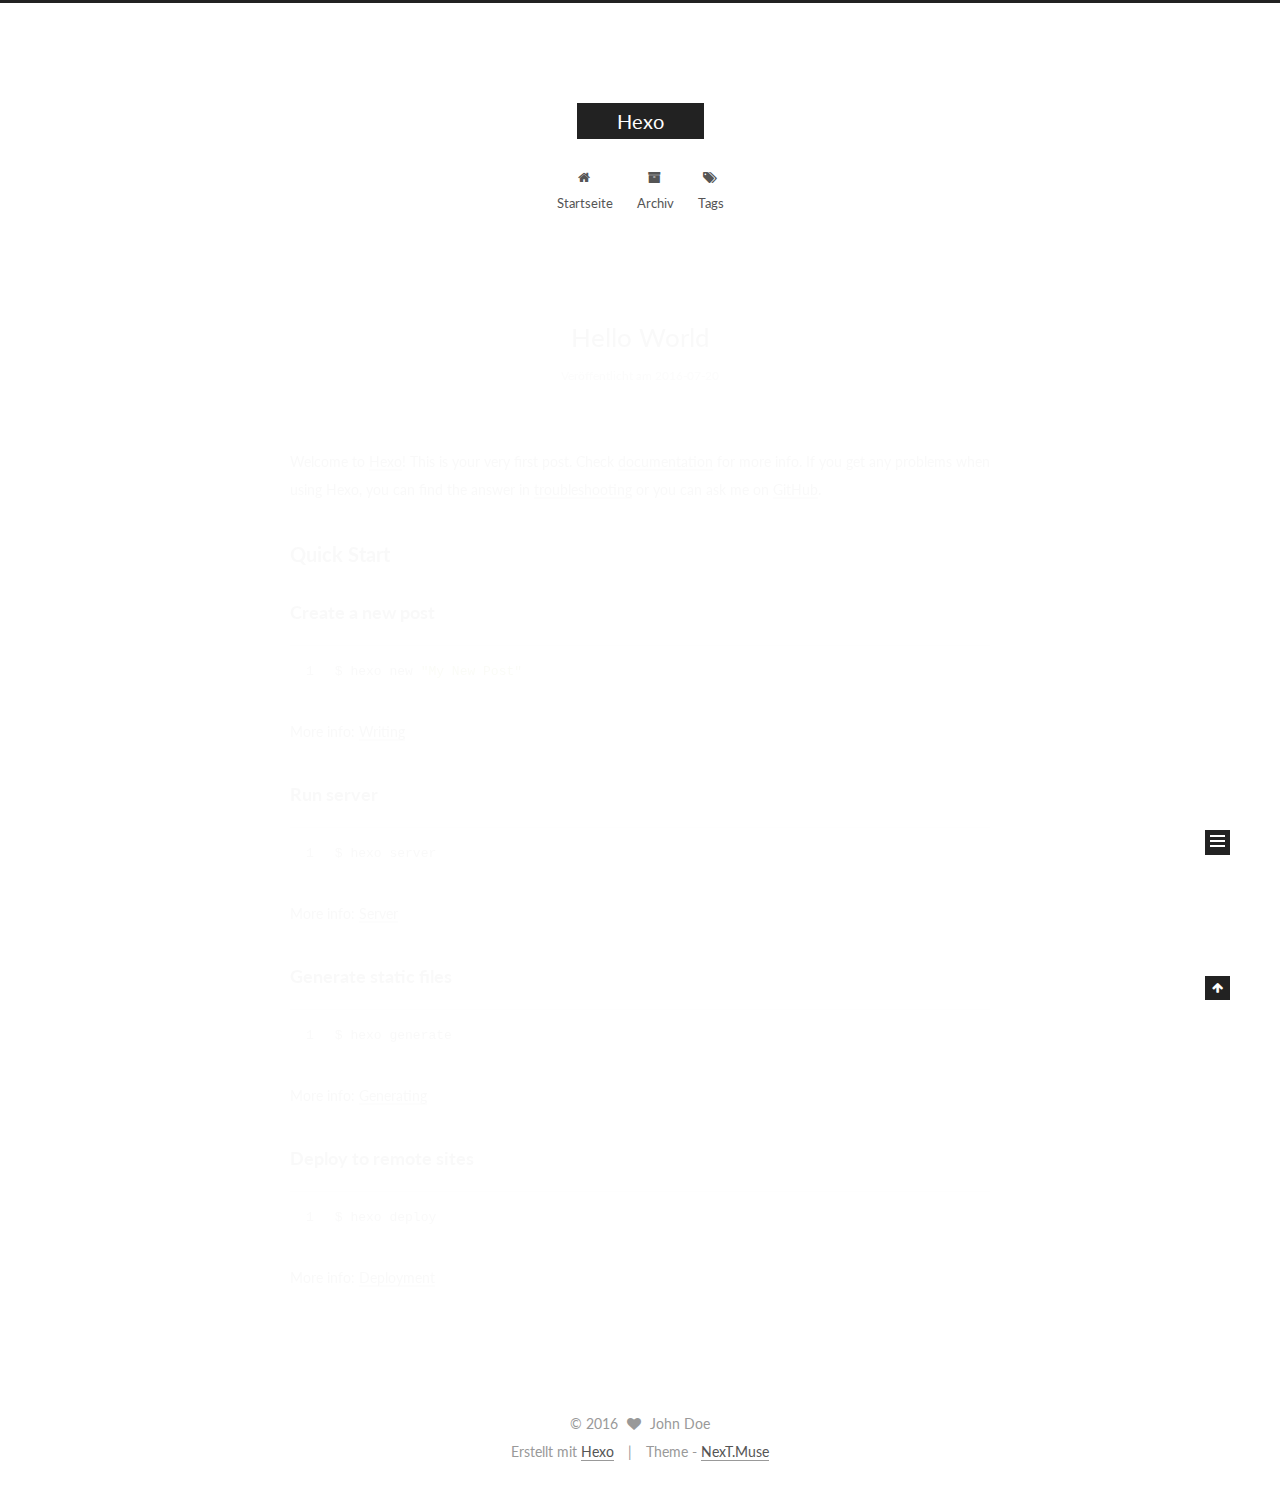
<file: index.html>
<!doctype html>



  


<html class="theme-next muse use-motion">
<head>
  <meta charset="UTF-8"/>
<meta http-equiv="X-UA-Compatible" content="IE=edge,chrome=1" />
<meta name="viewport" content="width=device-width, initial-scale=1, maximum-scale=1"/>



<meta http-equiv="Cache-Control" content="no-transform" />
<meta http-equiv="Cache-Control" content="no-siteapp" />












  
  
  <link href="/vendors/fancybox/source/jquery.fancybox.css?v=2.1.5" rel="stylesheet" type="text/css" />




  
  
  
  

  
    
    
  

  

  

  

  

  
    
    
    <link href="//fonts.googleapis.com/css?family=Lato:300,300italic,400,400italic,700,700italic&subset=latin,latin-ext" rel="stylesheet" type="text/css">
  






<link href="/vendors/font-awesome/css/font-awesome.min.css?v=4.4.0" rel="stylesheet" type="text/css" />

<link href="/css/main.css?v=5.0.1" rel="stylesheet" type="text/css" />


  <meta name="keywords" content="Hexo, NexT" />








  <link rel="shortcut icon" type="image/x-icon" href="/favicon.ico?v=5.0.1" />






<meta property="og:type" content="website">
<meta property="og:title" content="Hexo">
<meta property="og:url" content="http://yoursite.com/index.html">
<meta property="og:site_name" content="Hexo">
<meta name="twitter:card" content="summary">
<meta name="twitter:title" content="Hexo">



<script type="text/javascript" id="hexo.configuration">
  var NexT = window.NexT || {};
  var CONFIG = {
    scheme: 'Muse',
    sidebar: {"position":"left","display":"post"},
    fancybox: true,
    motion: true,
    duoshuo: {
      userId: 0,
      author: 'Author'
    }
  };
</script>




  <link rel="canonical" href="http://yoursite.com/"/>

  <title> Hexo </title>
</head>

<body itemscope itemtype="http://schema.org/WebPage" lang="">

  










  
  
    
  

  <div class="container one-collumn sidebar-position-left 
   page-home 
 ">
    <div class="headband"></div>

    <header id="header" class="header" itemscope itemtype="http://schema.org/WPHeader">
      <div class="header-inner"><div class="site-meta ">
  

  <div class="custom-logo-site-title">
    <a href="/"  class="brand" rel="start">
      <span class="logo-line-before"><i></i></span>
      <span class="site-title">Hexo</span>
      <span class="logo-line-after"><i></i></span>
    </a>
  </div>
  <p class="site-subtitle"></p>
</div>

<div class="site-nav-toggle">
  <button>
    <span class="btn-bar"></span>
    <span class="btn-bar"></span>
    <span class="btn-bar"></span>
  </button>
</div>

<nav class="site-nav">
  

  
    <ul id="menu" class="menu">
      
        
        <li class="menu-item menu-item-home">
          <a href="/" rel="section">
            
              <i class="menu-item-icon fa fa-fw fa-home"></i> <br />
            
            Startseite
          </a>
        </li>
      
        
        <li class="menu-item menu-item-archives">
          <a href="/archives" rel="section">
            
              <i class="menu-item-icon fa fa-fw fa-archive"></i> <br />
            
            Archiv
          </a>
        </li>
      
        
        <li class="menu-item menu-item-tags">
          <a href="/tags" rel="section">
            
              <i class="menu-item-icon fa fa-fw fa-tags"></i> <br />
            
            Tags
          </a>
        </li>
      

      
    </ul>
  

  
</nav>

 </div>
    </header>

    <main id="main" class="main">
      <div class="main-inner">
        <div class="content-wrap">
          <div id="content" class="content">
            
  <section id="posts" class="posts-expand">
    
      

  
  

  
  
  

  <article class="post post-type-normal " itemscope itemtype="http://schema.org/Article">

    
      <header class="post-header">

        
        
          <h1 class="post-title" itemprop="name headline">
            
            
              
                
                <a class="post-title-link" href="/2016/07/20/hello-world/" itemprop="url">
                  Hello World
                </a>
              
            
          </h1>
        

        <div class="post-meta">
          <span class="post-time">
            <span class="post-meta-item-icon">
              <i class="fa fa-calendar-o"></i>
            </span>
            <span class="post-meta-item-text">Veröffentlicht am</span>
            <time itemprop="dateCreated" datetime="2016-07-20T16:07:11+08:00" content="2016-07-20">
              2016-07-20
            </time>
          </span>

          

          
            
          

          

          
          

          
        </div>
      </header>
    


    <div class="post-body" itemprop="articleBody">

      
      

      
        
          
            <p>Welcome to <a href="https://hexo.io/" target="_blank" rel="external">Hexo</a>! This is your very first post. Check <a href="https://hexo.io/docs/" target="_blank" rel="external">documentation</a> for more info. If you get any problems when using Hexo, you can find the answer in <a href="https://hexo.io/docs/troubleshooting.html" target="_blank" rel="external">troubleshooting</a> or you can ask me on <a href="https://github.com/hexojs/hexo/issues" target="_blank" rel="external">GitHub</a>.</p>
<h2 id="Quick-Start"><a href="#Quick-Start" class="headerlink" title="Quick Start"></a>Quick Start</h2><h3 id="Create-a-new-post"><a href="#Create-a-new-post" class="headerlink" title="Create a new post"></a>Create a new post</h3><figure class="highlight bash"><table><tr><td class="gutter"><pre><div class="line">1</div></pre></td><td class="code"><pre><div class="line">$ hexo new <span class="string">"My New Post"</span></div></pre></td></tr></table></figure>
<p>More info: <a href="https://hexo.io/docs/writing.html" target="_blank" rel="external">Writing</a></p>
<h3 id="Run-server"><a href="#Run-server" class="headerlink" title="Run server"></a>Run server</h3><figure class="highlight bash"><table><tr><td class="gutter"><pre><div class="line">1</div></pre></td><td class="code"><pre><div class="line">$ hexo server</div></pre></td></tr></table></figure>
<p>More info: <a href="https://hexo.io/docs/server.html" target="_blank" rel="external">Server</a></p>
<h3 id="Generate-static-files"><a href="#Generate-static-files" class="headerlink" title="Generate static files"></a>Generate static files</h3><figure class="highlight bash"><table><tr><td class="gutter"><pre><div class="line">1</div></pre></td><td class="code"><pre><div class="line">$ hexo generate</div></pre></td></tr></table></figure>
<p>More info: <a href="https://hexo.io/docs/generating.html" target="_blank" rel="external">Generating</a></p>
<h3 id="Deploy-to-remote-sites"><a href="#Deploy-to-remote-sites" class="headerlink" title="Deploy to remote sites"></a>Deploy to remote sites</h3><figure class="highlight bash"><table><tr><td class="gutter"><pre><div class="line">1</div></pre></td><td class="code"><pre><div class="line">$ hexo deploy</div></pre></td></tr></table></figure>
<p>More info: <a href="https://hexo.io/docs/deployment.html" target="_blank" rel="external">Deployment</a></p>

          
        
      
    </div>

    <div>
      
    </div>

    <div>
      
    </div>

    <footer class="post-footer">
      

      

      
      
        <div class="post-eof"></div>
      
    </footer>
  </article>


    
  </section>

  


          </div>
          


          

        </div>
        
          
  
  <div class="sidebar-toggle">
    <div class="sidebar-toggle-line-wrap">
      <span class="sidebar-toggle-line sidebar-toggle-line-first"></span>
      <span class="sidebar-toggle-line sidebar-toggle-line-middle"></span>
      <span class="sidebar-toggle-line sidebar-toggle-line-last"></span>
    </div>
  </div>

  <aside id="sidebar" class="sidebar">
    <div class="sidebar-inner">

      

      

      <section class="site-overview sidebar-panel  sidebar-panel-active ">
        <div class="site-author motion-element" itemprop="author" itemscope itemtype="http://schema.org/Person">
          <img class="site-author-image" itemprop="image"
               src="/images/avatar.gif"
               alt="John Doe" />
          <p class="site-author-name" itemprop="name">John Doe</p>
          <p class="site-description motion-element" itemprop="description"></p>
        </div>
        <nav class="site-state motion-element">
          <div class="site-state-item site-state-posts">
            <a href="/archives">
              <span class="site-state-item-count">1</span>
              <span class="site-state-item-name">Artikel</span>
            </a>
          </div>

          

          

        </nav>

        

        <div class="links-of-author motion-element">
          
        </div>

        
        

        
        

      </section>

      

    </div>
  </aside>


        
      </div>
    </main>

    <footer id="footer" class="footer">
      <div class="footer-inner">
        <div class="copyright" >
  
  &copy; 
  <span itemprop="copyrightYear">2016</span>
  <span class="with-love">
    <i class="fa fa-heart"></i>
  </span>
  <span class="author" itemprop="copyrightHolder">John Doe</span>
</div>

<div class="powered-by">
  Erstellt mit  <a class="theme-link" href="http://hexo.io">Hexo</a>
</div>

<div class="theme-info">
  Theme -
  <a class="theme-link" href="https://github.com/iissnan/hexo-theme-next">
    NexT.Muse
  </a>
</div>

        

        
      </div>
    </footer>

    <div class="back-to-top">
      <i class="fa fa-arrow-up"></i>
    </div>
  </div>

  

<script type="text/javascript">
  if (Object.prototype.toString.call(window.Promise) !== '[object Function]') {
    window.Promise = null;
  }
</script>









  



  
  <script type="text/javascript" src="/vendors/jquery/index.js?v=2.1.3"></script>

  
  <script type="text/javascript" src="/vendors/fastclick/lib/fastclick.min.js?v=1.0.6"></script>

  
  <script type="text/javascript" src="/vendors/jquery_lazyload/jquery.lazyload.js?v=1.9.7"></script>

  
  <script type="text/javascript" src="/vendors/velocity/velocity.min.js?v=1.2.1"></script>

  
  <script type="text/javascript" src="/vendors/velocity/velocity.ui.min.js?v=1.2.1"></script>

  
  <script type="text/javascript" src="/vendors/fancybox/source/jquery.fancybox.pack.js?v=2.1.5"></script>


  


  <script type="text/javascript" src="/js/src/utils.js?v=5.0.1"></script>

  <script type="text/javascript" src="/js/src/motion.js?v=5.0.1"></script>



  
  

  

  


  <script type="text/javascript" src="/js/src/bootstrap.js?v=5.0.1"></script>



  



  




  
  

  

  

  

</body>
</html>
</file>
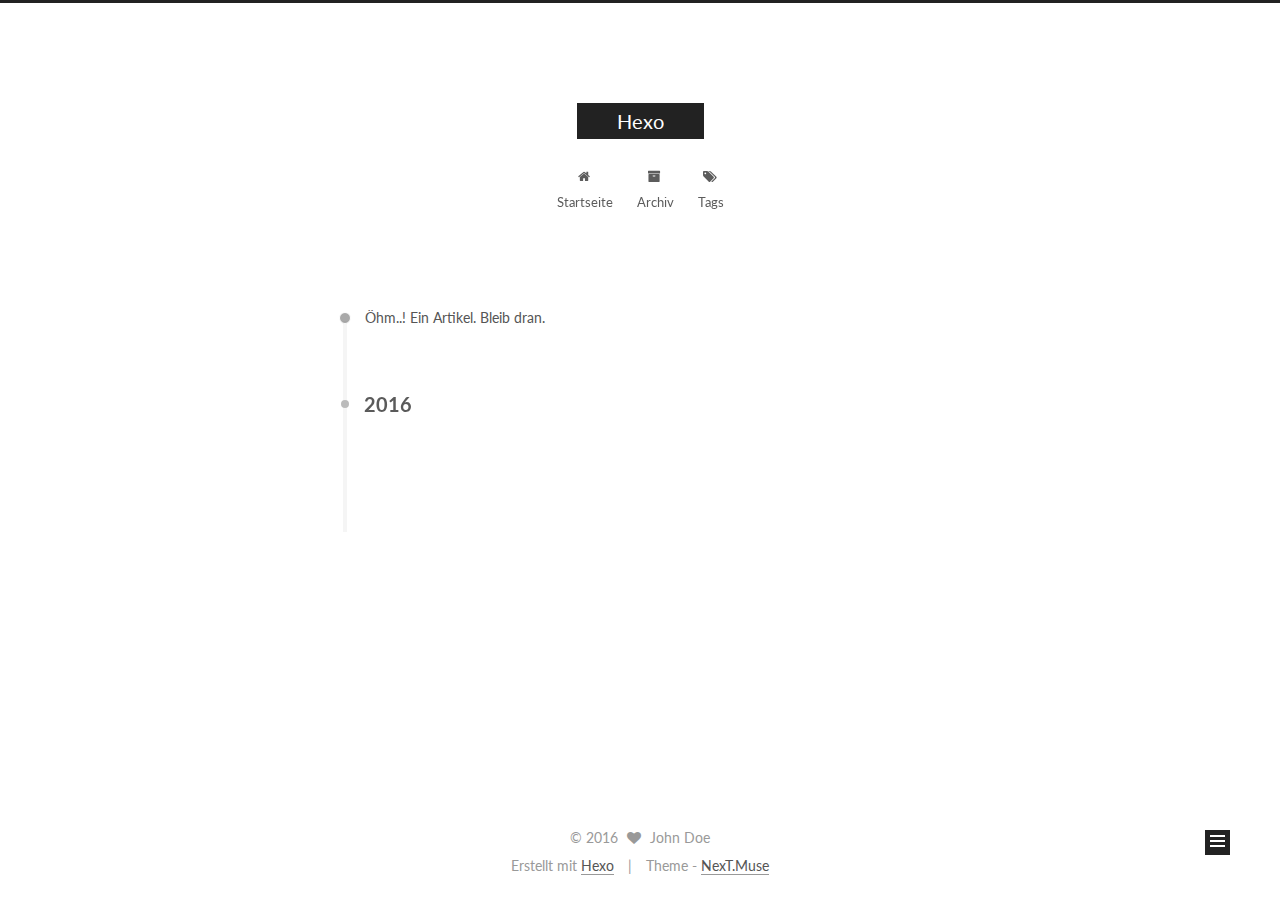
<file: archives/index.html>
<!doctype html>



  


<html class="theme-next muse use-motion">
<head>
  <meta charset="UTF-8"/>
<meta http-equiv="X-UA-Compatible" content="IE=edge,chrome=1" />
<meta name="viewport" content="width=device-width, initial-scale=1, maximum-scale=1"/>



<meta http-equiv="Cache-Control" content="no-transform" />
<meta http-equiv="Cache-Control" content="no-siteapp" />












  
  
  <link href="/vendors/fancybox/source/jquery.fancybox.css?v=2.1.5" rel="stylesheet" type="text/css" />




  
  
  
  

  
    
    
  

  

  

  

  

  
    
    
    <link href="//fonts.googleapis.com/css?family=Lato:300,300italic,400,400italic,700,700italic&subset=latin,latin-ext" rel="stylesheet" type="text/css">
  






<link href="/vendors/font-awesome/css/font-awesome.min.css?v=4.4.0" rel="stylesheet" type="text/css" />

<link href="/css/main.css?v=5.0.1" rel="stylesheet" type="text/css" />


  <meta name="keywords" content="Hexo, NexT" />








  <link rel="shortcut icon" type="image/x-icon" href="/favicon.ico?v=5.0.1" />






<meta property="og:type" content="website">
<meta property="og:title" content="Hexo">
<meta property="og:url" content="http://yoursite.com/archives/index.html">
<meta property="og:site_name" content="Hexo">
<meta name="twitter:card" content="summary">
<meta name="twitter:title" content="Hexo">



<script type="text/javascript" id="hexo.configuration">
  var NexT = window.NexT || {};
  var CONFIG = {
    scheme: 'Muse',
    sidebar: {"position":"left","display":"post"},
    fancybox: true,
    motion: true,
    duoshuo: {
      userId: 0,
      author: 'Author'
    }
  };
</script>




  <link rel="canonical" href="http://yoursite.com/archives/"/>

  <title> Archiv | Hexo </title>
</head>

<body itemscope itemtype="http://schema.org/WebPage" lang="">

  










  
  
    
  

  <div class="container one-collumn sidebar-position-left  page-archive  ">
    <div class="headband"></div>

    <header id="header" class="header" itemscope itemtype="http://schema.org/WPHeader">
      <div class="header-inner"><div class="site-meta ">
  

  <div class="custom-logo-site-title">
    <a href="/"  class="brand" rel="start">
      <span class="logo-line-before"><i></i></span>
      <span class="site-title">Hexo</span>
      <span class="logo-line-after"><i></i></span>
    </a>
  </div>
  <p class="site-subtitle"></p>
</div>

<div class="site-nav-toggle">
  <button>
    <span class="btn-bar"></span>
    <span class="btn-bar"></span>
    <span class="btn-bar"></span>
  </button>
</div>

<nav class="site-nav">
  

  
    <ul id="menu" class="menu">
      
        
        <li class="menu-item menu-item-home">
          <a href="/" rel="section">
            
              <i class="menu-item-icon fa fa-fw fa-home"></i> <br />
            
            Startseite
          </a>
        </li>
      
        
        <li class="menu-item menu-item-archives">
          <a href="/archives" rel="section">
            
              <i class="menu-item-icon fa fa-fw fa-archive"></i> <br />
            
            Archiv
          </a>
        </li>
      
        
        <li class="menu-item menu-item-tags">
          <a href="/tags" rel="section">
            
              <i class="menu-item-icon fa fa-fw fa-tags"></i> <br />
            
            Tags
          </a>
        </li>
      

      
    </ul>
  

  
</nav>

 </div>
    </header>

    <main id="main" class="main">
      <div class="main-inner">
        <div class="content-wrap">
          <div id="content" class="content">
            

  <section id="posts" class="posts-collapse">
    <span class="archive-move-on"></span>

    <span class="archive-page-counter">
      
      
      
        
      
      Öhm..! Ein Artikel. Bleib dran.
    </span>

    

      
      
      

      
        
        <div class="collection-title">
          <h2 class="archive-year motion-element" id="archive-year-2016">2016</h2>
        </div>
      
      

      

  <article class="post post-type-normal" itemscope itemtype="http://schema.org/Article">
    <header class="post-header">

      <h1 class="post-title">
        
            <a class="post-title-link" href="/2016/07/20/hello-world/" itemprop="url">
              
                <span itemprop="name">Hello World</span>
              
            </a>
        
      </h1>

      <div class="post-meta">
        <time class="post-time" itemprop="dateCreated"
              datetime="2016-07-20T16:07:11+08:00"
              content="2016-07-20" >
          07-20
        </time>
      </div>

    </header>
  </article>



    

  </section>

  



          </div>
          


          

        </div>
        
          
  
  <div class="sidebar-toggle">
    <div class="sidebar-toggle-line-wrap">
      <span class="sidebar-toggle-line sidebar-toggle-line-first"></span>
      <span class="sidebar-toggle-line sidebar-toggle-line-middle"></span>
      <span class="sidebar-toggle-line sidebar-toggle-line-last"></span>
    </div>
  </div>

  <aside id="sidebar" class="sidebar">
    <div class="sidebar-inner">

      

      

      <section class="site-overview sidebar-panel  sidebar-panel-active ">
        <div class="site-author motion-element" itemprop="author" itemscope itemtype="http://schema.org/Person">
          <img class="site-author-image" itemprop="image"
               src="/images/avatar.gif"
               alt="John Doe" />
          <p class="site-author-name" itemprop="name">John Doe</p>
          <p class="site-description motion-element" itemprop="description"></p>
        </div>
        <nav class="site-state motion-element">
          <div class="site-state-item site-state-posts">
            <a href="/archives">
              <span class="site-state-item-count">1</span>
              <span class="site-state-item-name">Artikel</span>
            </a>
          </div>

          

          

        </nav>

        

        <div class="links-of-author motion-element">
          
        </div>

        
        

        
        

      </section>

      

    </div>
  </aside>


        
      </div>
    </main>

    <footer id="footer" class="footer">
      <div class="footer-inner">
        <div class="copyright" >
  
  &copy; 
  <span itemprop="copyrightYear">2016</span>
  <span class="with-love">
    <i class="fa fa-heart"></i>
  </span>
  <span class="author" itemprop="copyrightHolder">John Doe</span>
</div>

<div class="powered-by">
  Erstellt mit  <a class="theme-link" href="http://hexo.io">Hexo</a>
</div>

<div class="theme-info">
  Theme -
  <a class="theme-link" href="https://github.com/iissnan/hexo-theme-next">
    NexT.Muse
  </a>
</div>

        

        
      </div>
    </footer>

    <div class="back-to-top">
      <i class="fa fa-arrow-up"></i>
    </div>
  </div>

  

<script type="text/javascript">
  if (Object.prototype.toString.call(window.Promise) !== '[object Function]') {
    window.Promise = null;
  }
</script>









  



  
  <script type="text/javascript" src="/vendors/jquery/index.js?v=2.1.3"></script>

  
  <script type="text/javascript" src="/vendors/fastclick/lib/fastclick.min.js?v=1.0.6"></script>

  
  <script type="text/javascript" src="/vendors/jquery_lazyload/jquery.lazyload.js?v=1.9.7"></script>

  
  <script type="text/javascript" src="/vendors/velocity/velocity.min.js?v=1.2.1"></script>

  
  <script type="text/javascript" src="/vendors/velocity/velocity.ui.min.js?v=1.2.1"></script>

  
  <script type="text/javascript" src="/vendors/fancybox/source/jquery.fancybox.pack.js?v=2.1.5"></script>


  


  <script type="text/javascript" src="/js/src/utils.js?v=5.0.1"></script>

  <script type="text/javascript" src="/js/src/motion.js?v=5.0.1"></script>



  
  

  
  
    <script type="text/javascript" id="motion.page.archive">
      $('.archive-year').velocity('transition.slideLeftIn');
    </script>
  


  


  <script type="text/javascript" src="/js/src/bootstrap.js?v=5.0.1"></script>



  



  




  
  

  

  

  

</body>
</html>
</file>
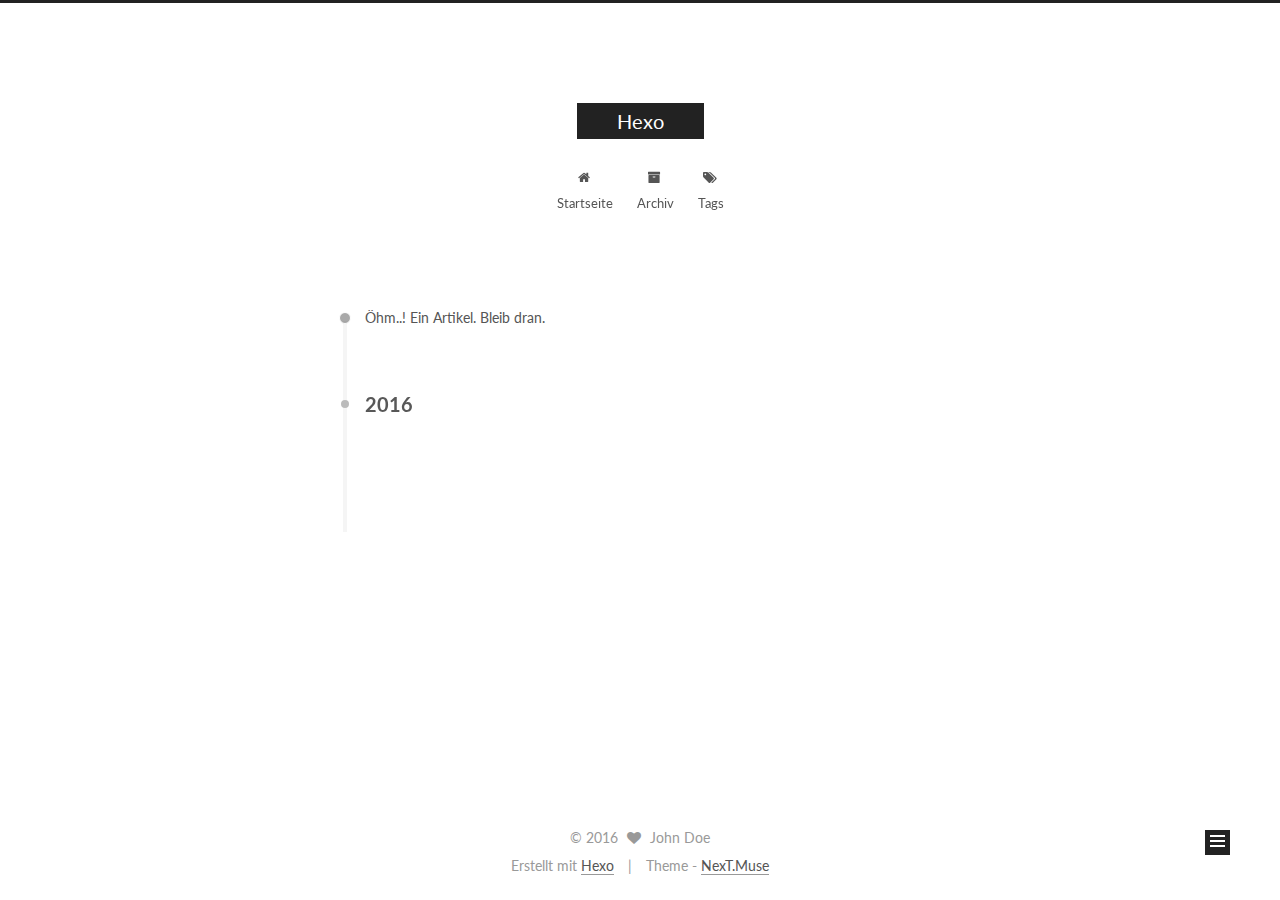
<file: archives/2016/index.html>
<!doctype html>



  


<html class="theme-next muse use-motion">
<head>
  <meta charset="UTF-8"/>
<meta http-equiv="X-UA-Compatible" content="IE=edge,chrome=1" />
<meta name="viewport" content="width=device-width, initial-scale=1, maximum-scale=1"/>



<meta http-equiv="Cache-Control" content="no-transform" />
<meta http-equiv="Cache-Control" content="no-siteapp" />












  
  
  <link href="/vendors/fancybox/source/jquery.fancybox.css?v=2.1.5" rel="stylesheet" type="text/css" />




  
  
  
  

  
    
    
  

  

  

  

  

  
    
    
    <link href="//fonts.googleapis.com/css?family=Lato:300,300italic,400,400italic,700,700italic&subset=latin,latin-ext" rel="stylesheet" type="text/css">
  






<link href="/vendors/font-awesome/css/font-awesome.min.css?v=4.4.0" rel="stylesheet" type="text/css" />

<link href="/css/main.css?v=5.0.1" rel="stylesheet" type="text/css" />


  <meta name="keywords" content="Hexo, NexT" />








  <link rel="shortcut icon" type="image/x-icon" href="/favicon.ico?v=5.0.1" />






<meta property="og:type" content="website">
<meta property="og:title" content="Hexo">
<meta property="og:url" content="http://yoursite.com/archives/2016/index.html">
<meta property="og:site_name" content="Hexo">
<meta name="twitter:card" content="summary">
<meta name="twitter:title" content="Hexo">



<script type="text/javascript" id="hexo.configuration">
  var NexT = window.NexT || {};
  var CONFIG = {
    scheme: 'Muse',
    sidebar: {"position":"left","display":"post"},
    fancybox: true,
    motion: true,
    duoshuo: {
      userId: 0,
      author: 'Author'
    }
  };
</script>




  <link rel="canonical" href="http://yoursite.com/archives/2016/"/>

  <title> Archiv | Hexo </title>
</head>

<body itemscope itemtype="http://schema.org/WebPage" lang="">

  










  
  
    
  

  <div class="container one-collumn sidebar-position-left  page-archive  ">
    <div class="headband"></div>

    <header id="header" class="header" itemscope itemtype="http://schema.org/WPHeader">
      <div class="header-inner"><div class="site-meta ">
  

  <div class="custom-logo-site-title">
    <a href="/"  class="brand" rel="start">
      <span class="logo-line-before"><i></i></span>
      <span class="site-title">Hexo</span>
      <span class="logo-line-after"><i></i></span>
    </a>
  </div>
  <p class="site-subtitle"></p>
</div>

<div class="site-nav-toggle">
  <button>
    <span class="btn-bar"></span>
    <span class="btn-bar"></span>
    <span class="btn-bar"></span>
  </button>
</div>

<nav class="site-nav">
  

  
    <ul id="menu" class="menu">
      
        
        <li class="menu-item menu-item-home">
          <a href="/" rel="section">
            
              <i class="menu-item-icon fa fa-fw fa-home"></i> <br />
            
            Startseite
          </a>
        </li>
      
        
        <li class="menu-item menu-item-archives">
          <a href="/archives" rel="section">
            
              <i class="menu-item-icon fa fa-fw fa-archive"></i> <br />
            
            Archiv
          </a>
        </li>
      
        
        <li class="menu-item menu-item-tags">
          <a href="/tags" rel="section">
            
              <i class="menu-item-icon fa fa-fw fa-tags"></i> <br />
            
            Tags
          </a>
        </li>
      

      
    </ul>
  

  
</nav>

 </div>
    </header>

    <main id="main" class="main">
      <div class="main-inner">
        <div class="content-wrap">
          <div id="content" class="content">
            

  <section id="posts" class="posts-collapse">
    <span class="archive-move-on"></span>

    <span class="archive-page-counter">
      
      
      
        
      
      Öhm..! Ein Artikel. Bleib dran.
    </span>

    

      
      
      

      
        
        <div class="collection-title">
          <h2 class="archive-year motion-element" id="archive-year-2016">2016</h2>
        </div>
      
      

      

  <article class="post post-type-normal" itemscope itemtype="http://schema.org/Article">
    <header class="post-header">

      <h1 class="post-title">
        
            <a class="post-title-link" href="/2016/07/20/hello-world/" itemprop="url">
              
                <span itemprop="name">Hello World</span>
              
            </a>
        
      </h1>

      <div class="post-meta">
        <time class="post-time" itemprop="dateCreated"
              datetime="2016-07-20T16:07:11+08:00"
              content="2016-07-20" >
          07-20
        </time>
      </div>

    </header>
  </article>



    

  </section>

  



          </div>
          


          

        </div>
        
          
  
  <div class="sidebar-toggle">
    <div class="sidebar-toggle-line-wrap">
      <span class="sidebar-toggle-line sidebar-toggle-line-first"></span>
      <span class="sidebar-toggle-line sidebar-toggle-line-middle"></span>
      <span class="sidebar-toggle-line sidebar-toggle-line-last"></span>
    </div>
  </div>

  <aside id="sidebar" class="sidebar">
    <div class="sidebar-inner">

      

      

      <section class="site-overview sidebar-panel  sidebar-panel-active ">
        <div class="site-author motion-element" itemprop="author" itemscope itemtype="http://schema.org/Person">
          <img class="site-author-image" itemprop="image"
               src="/images/avatar.gif"
               alt="John Doe" />
          <p class="site-author-name" itemprop="name">John Doe</p>
          <p class="site-description motion-element" itemprop="description"></p>
        </div>
        <nav class="site-state motion-element">
          <div class="site-state-item site-state-posts">
            <a href="/archives">
              <span class="site-state-item-count">1</span>
              <span class="site-state-item-name">Artikel</span>
            </a>
          </div>

          

          

        </nav>

        

        <div class="links-of-author motion-element">
          
        </div>

        
        

        
        

      </section>

      

    </div>
  </aside>


        
      </div>
    </main>

    <footer id="footer" class="footer">
      <div class="footer-inner">
        <div class="copyright" >
  
  &copy; 
  <span itemprop="copyrightYear">2016</span>
  <span class="with-love">
    <i class="fa fa-heart"></i>
  </span>
  <span class="author" itemprop="copyrightHolder">John Doe</span>
</div>

<div class="powered-by">
  Erstellt mit  <a class="theme-link" href="http://hexo.io">Hexo</a>
</div>

<div class="theme-info">
  Theme -
  <a class="theme-link" href="https://github.com/iissnan/hexo-theme-next">
    NexT.Muse
  </a>
</div>

        

        
      </div>
    </footer>

    <div class="back-to-top">
      <i class="fa fa-arrow-up"></i>
    </div>
  </div>

  

<script type="text/javascript">
  if (Object.prototype.toString.call(window.Promise) !== '[object Function]') {
    window.Promise = null;
  }
</script>









  



  
  <script type="text/javascript" src="/vendors/jquery/index.js?v=2.1.3"></script>

  
  <script type="text/javascript" src="/vendors/fastclick/lib/fastclick.min.js?v=1.0.6"></script>

  
  <script type="text/javascript" src="/vendors/jquery_lazyload/jquery.lazyload.js?v=1.9.7"></script>

  
  <script type="text/javascript" src="/vendors/velocity/velocity.min.js?v=1.2.1"></script>

  
  <script type="text/javascript" src="/vendors/velocity/velocity.ui.min.js?v=1.2.1"></script>

  
  <script type="text/javascript" src="/vendors/fancybox/source/jquery.fancybox.pack.js?v=2.1.5"></script>


  


  <script type="text/javascript" src="/js/src/utils.js?v=5.0.1"></script>

  <script type="text/javascript" src="/js/src/motion.js?v=5.0.1"></script>



  
  

  
  
    <script type="text/javascript" id="motion.page.archive">
      $('.archive-year').velocity('transition.slideLeftIn');
    </script>
  


  


  <script type="text/javascript" src="/js/src/bootstrap.js?v=5.0.1"></script>



  



  




  
  

  

  

  

</body>
</html>
</file>
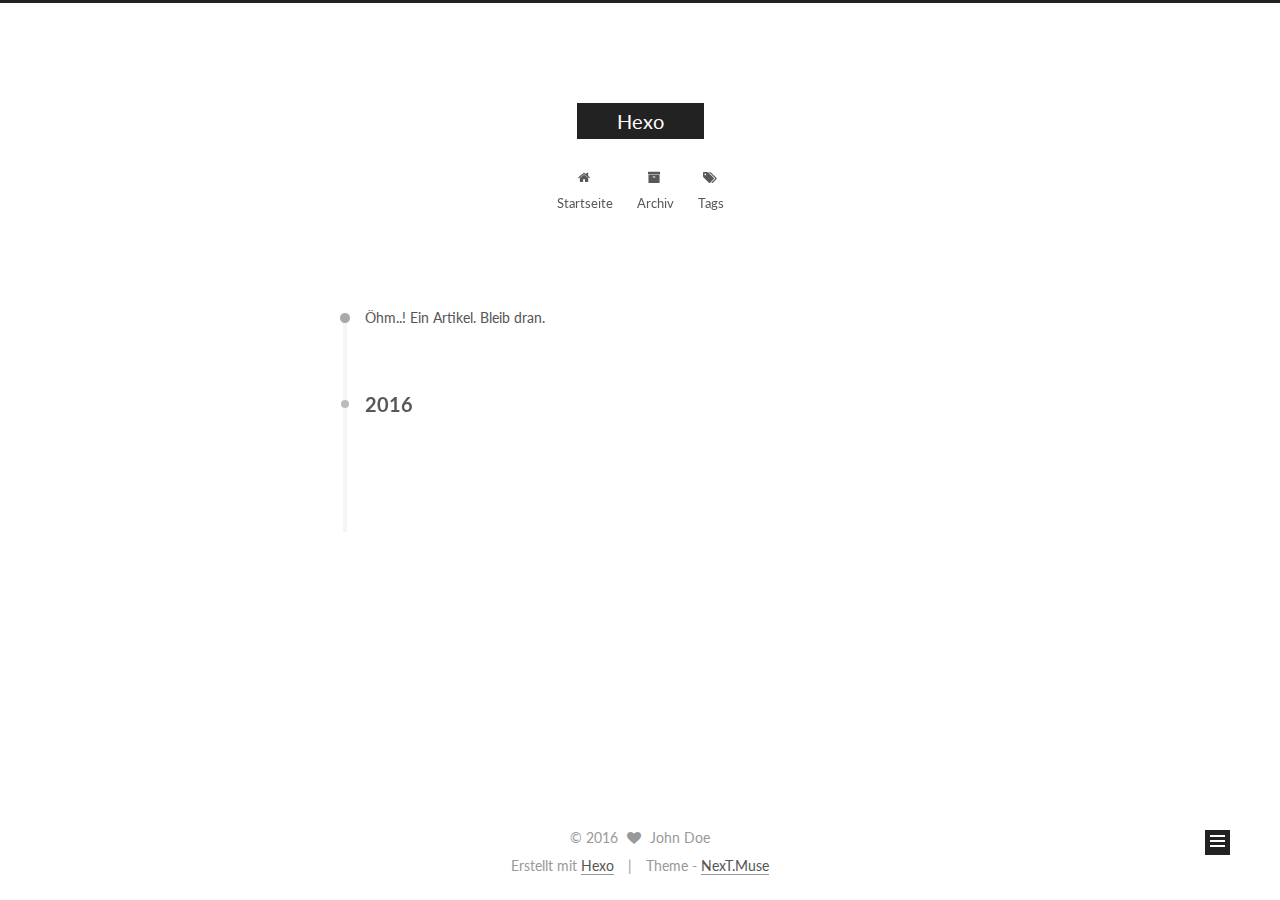
<file: archives/2016/07/index.html>
<!doctype html>



  


<html class="theme-next muse use-motion">
<head>
  <meta charset="UTF-8"/>
<meta http-equiv="X-UA-Compatible" content="IE=edge,chrome=1" />
<meta name="viewport" content="width=device-width, initial-scale=1, maximum-scale=1"/>



<meta http-equiv="Cache-Control" content="no-transform" />
<meta http-equiv="Cache-Control" content="no-siteapp" />












  
  
  <link href="/vendors/fancybox/source/jquery.fancybox.css?v=2.1.5" rel="stylesheet" type="text/css" />




  
  
  
  

  
    
    
  

  

  

  

  

  
    
    
    <link href="//fonts.googleapis.com/css?family=Lato:300,300italic,400,400italic,700,700italic&subset=latin,latin-ext" rel="stylesheet" type="text/css">
  






<link href="/vendors/font-awesome/css/font-awesome.min.css?v=4.4.0" rel="stylesheet" type="text/css" />

<link href="/css/main.css?v=5.0.1" rel="stylesheet" type="text/css" />


  <meta name="keywords" content="Hexo, NexT" />








  <link rel="shortcut icon" type="image/x-icon" href="/favicon.ico?v=5.0.1" />






<meta property="og:type" content="website">
<meta property="og:title" content="Hexo">
<meta property="og:url" content="http://yoursite.com/archives/2016/07/index.html">
<meta property="og:site_name" content="Hexo">
<meta name="twitter:card" content="summary">
<meta name="twitter:title" content="Hexo">



<script type="text/javascript" id="hexo.configuration">
  var NexT = window.NexT || {};
  var CONFIG = {
    scheme: 'Muse',
    sidebar: {"position":"left","display":"post"},
    fancybox: true,
    motion: true,
    duoshuo: {
      userId: 0,
      author: 'Author'
    }
  };
</script>




  <link rel="canonical" href="http://yoursite.com/archives/2016/07/"/>

  <title> Archiv | Hexo </title>
</head>

<body itemscope itemtype="http://schema.org/WebPage" lang="">

  










  
  
    
  

  <div class="container one-collumn sidebar-position-left  page-archive  ">
    <div class="headband"></div>

    <header id="header" class="header" itemscope itemtype="http://schema.org/WPHeader">
      <div class="header-inner"><div class="site-meta ">
  

  <div class="custom-logo-site-title">
    <a href="/"  class="brand" rel="start">
      <span class="logo-line-before"><i></i></span>
      <span class="site-title">Hexo</span>
      <span class="logo-line-after"><i></i></span>
    </a>
  </div>
  <p class="site-subtitle"></p>
</div>

<div class="site-nav-toggle">
  <button>
    <span class="btn-bar"></span>
    <span class="btn-bar"></span>
    <span class="btn-bar"></span>
  </button>
</div>

<nav class="site-nav">
  

  
    <ul id="menu" class="menu">
      
        
        <li class="menu-item menu-item-home">
          <a href="/" rel="section">
            
              <i class="menu-item-icon fa fa-fw fa-home"></i> <br />
            
            Startseite
          </a>
        </li>
      
        
        <li class="menu-item menu-item-archives">
          <a href="/archives" rel="section">
            
              <i class="menu-item-icon fa fa-fw fa-archive"></i> <br />
            
            Archiv
          </a>
        </li>
      
        
        <li class="menu-item menu-item-tags">
          <a href="/tags" rel="section">
            
              <i class="menu-item-icon fa fa-fw fa-tags"></i> <br />
            
            Tags
          </a>
        </li>
      

      
    </ul>
  

  
</nav>

 </div>
    </header>

    <main id="main" class="main">
      <div class="main-inner">
        <div class="content-wrap">
          <div id="content" class="content">
            

  <section id="posts" class="posts-collapse">
    <span class="archive-move-on"></span>

    <span class="archive-page-counter">
      
      
      
        
      
      Öhm..! Ein Artikel. Bleib dran.
    </span>

    

      
      
      

      
        
        <div class="collection-title">
          <h2 class="archive-year motion-element" id="archive-year-2016">2016</h2>
        </div>
      
      

      

  <article class="post post-type-normal" itemscope itemtype="http://schema.org/Article">
    <header class="post-header">

      <h1 class="post-title">
        
            <a class="post-title-link" href="/2016/07/20/hello-world/" itemprop="url">
              
                <span itemprop="name">Hello World</span>
              
            </a>
        
      </h1>

      <div class="post-meta">
        <time class="post-time" itemprop="dateCreated"
              datetime="2016-07-20T16:07:11+08:00"
              content="2016-07-20" >
          07-20
        </time>
      </div>

    </header>
  </article>



    

  </section>

  



          </div>
          


          

        </div>
        
          
  
  <div class="sidebar-toggle">
    <div class="sidebar-toggle-line-wrap">
      <span class="sidebar-toggle-line sidebar-toggle-line-first"></span>
      <span class="sidebar-toggle-line sidebar-toggle-line-middle"></span>
      <span class="sidebar-toggle-line sidebar-toggle-line-last"></span>
    </div>
  </div>

  <aside id="sidebar" class="sidebar">
    <div class="sidebar-inner">

      

      

      <section class="site-overview sidebar-panel  sidebar-panel-active ">
        <div class="site-author motion-element" itemprop="author" itemscope itemtype="http://schema.org/Person">
          <img class="site-author-image" itemprop="image"
               src="/images/avatar.gif"
               alt="John Doe" />
          <p class="site-author-name" itemprop="name">John Doe</p>
          <p class="site-description motion-element" itemprop="description"></p>
        </div>
        <nav class="site-state motion-element">
          <div class="site-state-item site-state-posts">
            <a href="/archives">
              <span class="site-state-item-count">1</span>
              <span class="site-state-item-name">Artikel</span>
            </a>
          </div>

          

          

        </nav>

        

        <div class="links-of-author motion-element">
          
        </div>

        
        

        
        

      </section>

      

    </div>
  </aside>


        
      </div>
    </main>

    <footer id="footer" class="footer">
      <div class="footer-inner">
        <div class="copyright" >
  
  &copy; 
  <span itemprop="copyrightYear">2016</span>
  <span class="with-love">
    <i class="fa fa-heart"></i>
  </span>
  <span class="author" itemprop="copyrightHolder">John Doe</span>
</div>

<div class="powered-by">
  Erstellt mit  <a class="theme-link" href="http://hexo.io">Hexo</a>
</div>

<div class="theme-info">
  Theme -
  <a class="theme-link" href="https://github.com/iissnan/hexo-theme-next">
    NexT.Muse
  </a>
</div>

        

        
      </div>
    </footer>

    <div class="back-to-top">
      <i class="fa fa-arrow-up"></i>
    </div>
  </div>

  

<script type="text/javascript">
  if (Object.prototype.toString.call(window.Promise) !== '[object Function]') {
    window.Promise = null;
  }
</script>









  



  
  <script type="text/javascript" src="/vendors/jquery/index.js?v=2.1.3"></script>

  
  <script type="text/javascript" src="/vendors/fastclick/lib/fastclick.min.js?v=1.0.6"></script>

  
  <script type="text/javascript" src="/vendors/jquery_lazyload/jquery.lazyload.js?v=1.9.7"></script>

  
  <script type="text/javascript" src="/vendors/velocity/velocity.min.js?v=1.2.1"></script>

  
  <script type="text/javascript" src="/vendors/velocity/velocity.ui.min.js?v=1.2.1"></script>

  
  <script type="text/javascript" src="/vendors/fancybox/source/jquery.fancybox.pack.js?v=2.1.5"></script>


  


  <script type="text/javascript" src="/js/src/utils.js?v=5.0.1"></script>

  <script type="text/javascript" src="/js/src/motion.js?v=5.0.1"></script>



  
  

  
  
    <script type="text/javascript" id="motion.page.archive">
      $('.archive-year').velocity('transition.slideLeftIn');
    </script>
  


  


  <script type="text/javascript" src="/js/src/bootstrap.js?v=5.0.1"></script>



  



  




  
  

  

  

  

</body>
</html>
</file>
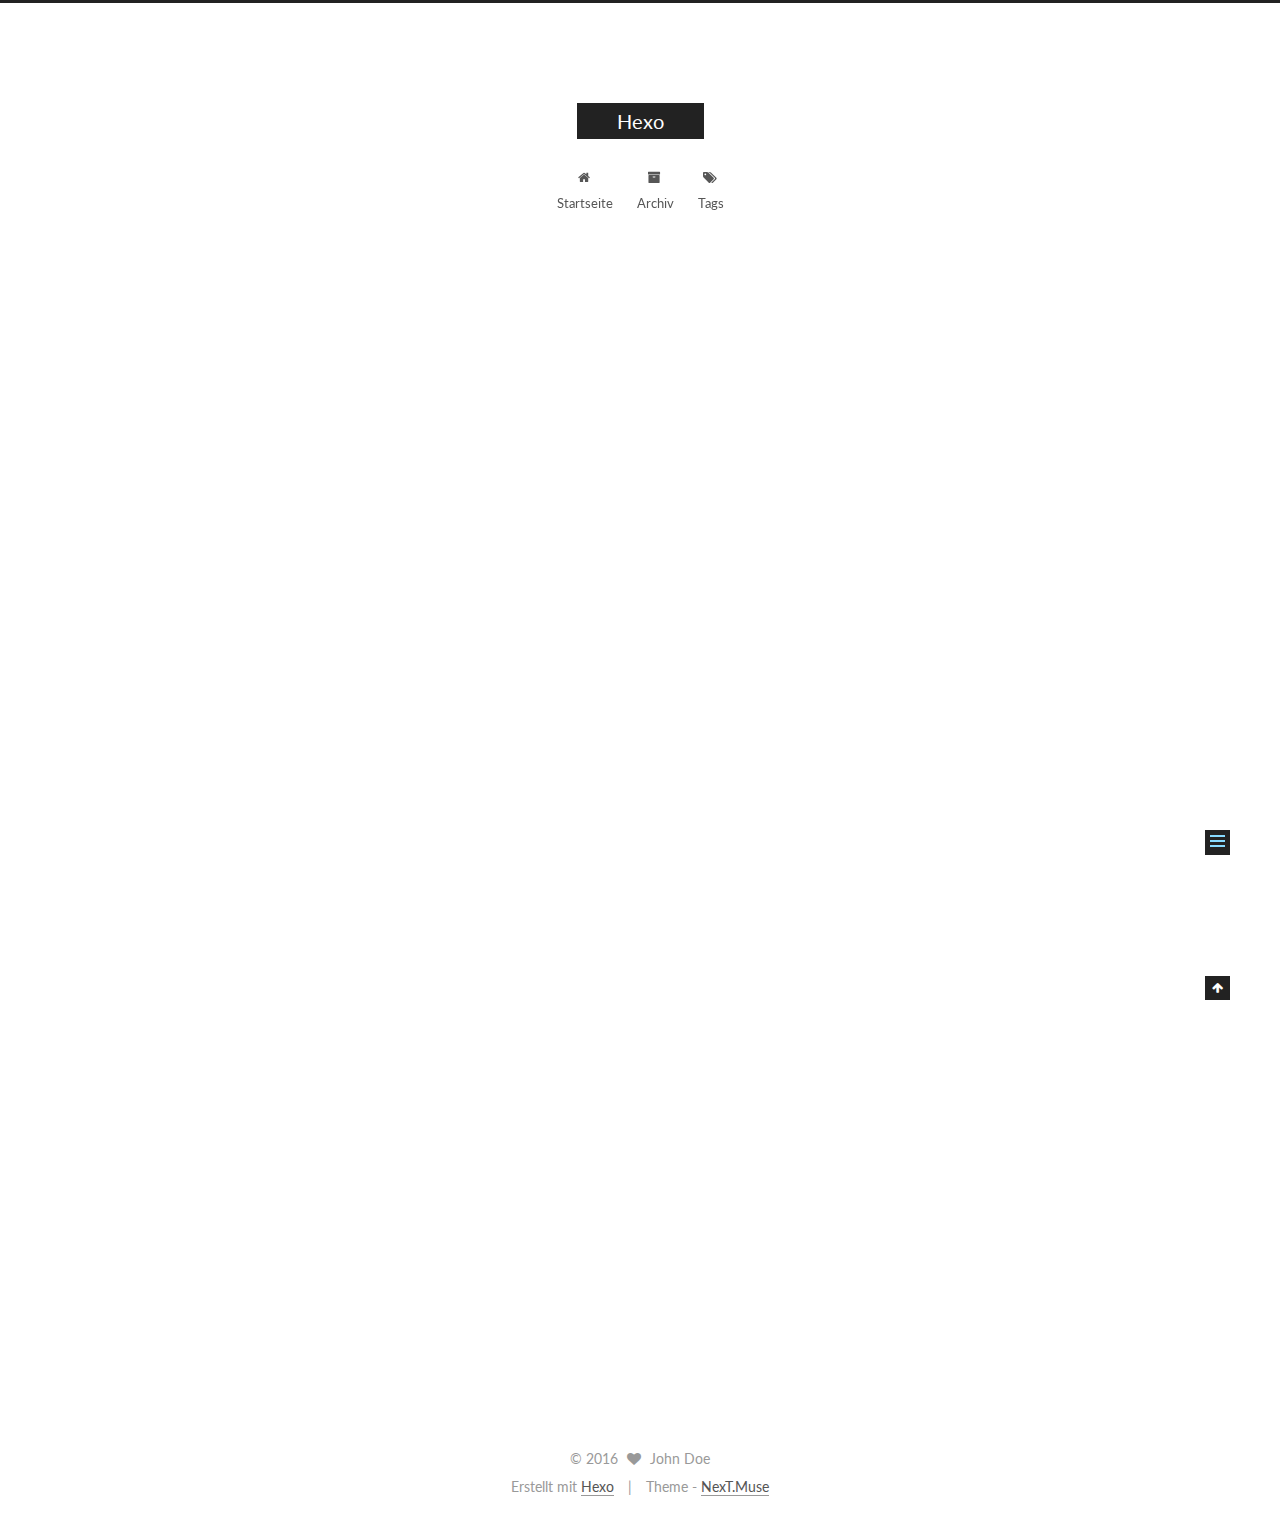
<file: 2016/07/20/hello-world/index.html>
<!doctype html>



  


<html class="theme-next muse use-motion">
<head>
  <meta charset="UTF-8"/>
<meta http-equiv="X-UA-Compatible" content="IE=edge,chrome=1" />
<meta name="viewport" content="width=device-width, initial-scale=1, maximum-scale=1"/>



<meta http-equiv="Cache-Control" content="no-transform" />
<meta http-equiv="Cache-Control" content="no-siteapp" />












  
  
  <link href="/vendors/fancybox/source/jquery.fancybox.css?v=2.1.5" rel="stylesheet" type="text/css" />




  
  
  
  

  
    
    
  

  

  

  

  

  
    
    
    <link href="//fonts.googleapis.com/css?family=Lato:300,300italic,400,400italic,700,700italic&subset=latin,latin-ext" rel="stylesheet" type="text/css">
  






<link href="/vendors/font-awesome/css/font-awesome.min.css?v=4.4.0" rel="stylesheet" type="text/css" />

<link href="/css/main.css?v=5.0.1" rel="stylesheet" type="text/css" />


  <meta name="keywords" content="Hexo, NexT" />








  <link rel="shortcut icon" type="image/x-icon" href="/favicon.ico?v=5.0.1" />






<meta name="description" content="Welcome to Hexo! This is your very first post. Check documentation for more info. If you get any problems when using Hexo, you can find the answer in troubleshooting or you can ask me on GitHub.
Quick">
<meta property="og:type" content="article">
<meta property="og:title" content="Hello World">
<meta property="og:url" content="http://yoursite.com/2016/07/20/hello-world/index.html">
<meta property="og:site_name" content="Hexo">
<meta property="og:description" content="Welcome to Hexo! This is your very first post. Check documentation for more info. If you get any problems when using Hexo, you can find the answer in troubleshooting or you can ask me on GitHub.
Quick">
<meta property="og:updated_time" content="2016-07-20T08:07:11.000Z">
<meta name="twitter:card" content="summary">
<meta name="twitter:title" content="Hello World">
<meta name="twitter:description" content="Welcome to Hexo! This is your very first post. Check documentation for more info. If you get any problems when using Hexo, you can find the answer in troubleshooting or you can ask me on GitHub.
Quick">



<script type="text/javascript" id="hexo.configuration">
  var NexT = window.NexT || {};
  var CONFIG = {
    scheme: 'Muse',
    sidebar: {"position":"left","display":"post"},
    fancybox: true,
    motion: true,
    duoshuo: {
      userId: 0,
      author: 'Author'
    }
  };
</script>




  <link rel="canonical" href="http://yoursite.com/2016/07/20/hello-world/"/>

  <title> Hello World | Hexo </title>
</head>

<body itemscope itemtype="http://schema.org/WebPage" lang="">

  










  
  
    
  

  <div class="container one-collumn sidebar-position-left page-post-detail ">
    <div class="headband"></div>

    <header id="header" class="header" itemscope itemtype="http://schema.org/WPHeader">
      <div class="header-inner"><div class="site-meta ">
  

  <div class="custom-logo-site-title">
    <a href="/"  class="brand" rel="start">
      <span class="logo-line-before"><i></i></span>
      <span class="site-title">Hexo</span>
      <span class="logo-line-after"><i></i></span>
    </a>
  </div>
  <p class="site-subtitle"></p>
</div>

<div class="site-nav-toggle">
  <button>
    <span class="btn-bar"></span>
    <span class="btn-bar"></span>
    <span class="btn-bar"></span>
  </button>
</div>

<nav class="site-nav">
  

  
    <ul id="menu" class="menu">
      
        
        <li class="menu-item menu-item-home">
          <a href="/" rel="section">
            
              <i class="menu-item-icon fa fa-fw fa-home"></i> <br />
            
            Startseite
          </a>
        </li>
      
        
        <li class="menu-item menu-item-archives">
          <a href="/archives" rel="section">
            
              <i class="menu-item-icon fa fa-fw fa-archive"></i> <br />
            
            Archiv
          </a>
        </li>
      
        
        <li class="menu-item menu-item-tags">
          <a href="/tags" rel="section">
            
              <i class="menu-item-icon fa fa-fw fa-tags"></i> <br />
            
            Tags
          </a>
        </li>
      

      
    </ul>
  

  
</nav>

 </div>
    </header>

    <main id="main" class="main">
      <div class="main-inner">
        <div class="content-wrap">
          <div id="content" class="content">
            

  <div id="posts" class="posts-expand">
    

  
  

  
  
  

  <article class="post post-type-normal " itemscope itemtype="http://schema.org/Article">

    
      <header class="post-header">

        
        
          <h1 class="post-title" itemprop="name headline">
            
            
              
                Hello World
              
            
          </h1>
        

        <div class="post-meta">
          <span class="post-time">
            <span class="post-meta-item-icon">
              <i class="fa fa-calendar-o"></i>
            </span>
            <span class="post-meta-item-text">Veröffentlicht am</span>
            <time itemprop="dateCreated" datetime="2016-07-20T16:07:11+08:00" content="2016-07-20">
              2016-07-20
            </time>
          </span>

          

          
            
          

          

          
          

          
        </div>
      </header>
    


    <div class="post-body" itemprop="articleBody">

      
      

      
        <p>Welcome to <a href="https://hexo.io/" target="_blank" rel="external">Hexo</a>! This is your very first post. Check <a href="https://hexo.io/docs/" target="_blank" rel="external">documentation</a> for more info. If you get any problems when using Hexo, you can find the answer in <a href="https://hexo.io/docs/troubleshooting.html" target="_blank" rel="external">troubleshooting</a> or you can ask me on <a href="https://github.com/hexojs/hexo/issues" target="_blank" rel="external">GitHub</a>.</p>
<h2 id="Quick-Start"><a href="#Quick-Start" class="headerlink" title="Quick Start"></a>Quick Start</h2><h3 id="Create-a-new-post"><a href="#Create-a-new-post" class="headerlink" title="Create a new post"></a>Create a new post</h3><figure class="highlight bash"><table><tr><td class="gutter"><pre><div class="line">1</div></pre></td><td class="code"><pre><div class="line">$ hexo new <span class="string">"My New Post"</span></div></pre></td></tr></table></figure>
<p>More info: <a href="https://hexo.io/docs/writing.html" target="_blank" rel="external">Writing</a></p>
<h3 id="Run-server"><a href="#Run-server" class="headerlink" title="Run server"></a>Run server</h3><figure class="highlight bash"><table><tr><td class="gutter"><pre><div class="line">1</div></pre></td><td class="code"><pre><div class="line">$ hexo server</div></pre></td></tr></table></figure>
<p>More info: <a href="https://hexo.io/docs/server.html" target="_blank" rel="external">Server</a></p>
<h3 id="Generate-static-files"><a href="#Generate-static-files" class="headerlink" title="Generate static files"></a>Generate static files</h3><figure class="highlight bash"><table><tr><td class="gutter"><pre><div class="line">1</div></pre></td><td class="code"><pre><div class="line">$ hexo generate</div></pre></td></tr></table></figure>
<p>More info: <a href="https://hexo.io/docs/generating.html" target="_blank" rel="external">Generating</a></p>
<h3 id="Deploy-to-remote-sites"><a href="#Deploy-to-remote-sites" class="headerlink" title="Deploy to remote sites"></a>Deploy to remote sites</h3><figure class="highlight bash"><table><tr><td class="gutter"><pre><div class="line">1</div></pre></td><td class="code"><pre><div class="line">$ hexo deploy</div></pre></td></tr></table></figure>
<p>More info: <a href="https://hexo.io/docs/deployment.html" target="_blank" rel="external">Deployment</a></p>

      
    </div>

    <div>
      
        

      
    </div>

    <div>
      
        

      
    </div>

    <footer class="post-footer">
      

      

      
      
    </footer>
  </article>



    <div class="post-spread">
      
    </div>
  </div>


          </div>
          


          
  <div class="comments" id="comments">
    
  </div>


        </div>
        
          
  
  <div class="sidebar-toggle">
    <div class="sidebar-toggle-line-wrap">
      <span class="sidebar-toggle-line sidebar-toggle-line-first"></span>
      <span class="sidebar-toggle-line sidebar-toggle-line-middle"></span>
      <span class="sidebar-toggle-line sidebar-toggle-line-last"></span>
    </div>
  </div>

  <aside id="sidebar" class="sidebar">
    <div class="sidebar-inner">

      

      
        <ul class="sidebar-nav motion-element">
          <li class="sidebar-nav-toc sidebar-nav-active" data-target="post-toc-wrap" >
            Inhaltsverzeichnis
          </li>
          <li class="sidebar-nav-overview" data-target="site-overview">
            Übersicht
          </li>
        </ul>
      

      <section class="site-overview sidebar-panel ">
        <div class="site-author motion-element" itemprop="author" itemscope itemtype="http://schema.org/Person">
          <img class="site-author-image" itemprop="image"
               src="/images/avatar.gif"
               alt="John Doe" />
          <p class="site-author-name" itemprop="name">John Doe</p>
          <p class="site-description motion-element" itemprop="description"></p>
        </div>
        <nav class="site-state motion-element">
          <div class="site-state-item site-state-posts">
            <a href="/archives">
              <span class="site-state-item-count">1</span>
              <span class="site-state-item-name">Artikel</span>
            </a>
          </div>

          

          

        </nav>

        

        <div class="links-of-author motion-element">
          
        </div>

        
        

        
        

      </section>

      
        <section class="post-toc-wrap motion-element sidebar-panel sidebar-panel-active">
          <div class="post-toc">
            
              
            
            
              <div class="post-toc-content"><ol class="nav"><li class="nav-item nav-level-2"><a class="nav-link" href="#Quick-Start"><span class="nav-number">1.</span> <span class="nav-text">Quick Start</span></a><ol class="nav-child"><li class="nav-item nav-level-3"><a class="nav-link" href="#Create-a-new-post"><span class="nav-number">1.1.</span> <span class="nav-text">Create a new post</span></a></li><li class="nav-item nav-level-3"><a class="nav-link" href="#Run-server"><span class="nav-number">1.2.</span> <span class="nav-text">Run server</span></a></li><li class="nav-item nav-level-3"><a class="nav-link" href="#Generate-static-files"><span class="nav-number">1.3.</span> <span class="nav-text">Generate static files</span></a></li><li class="nav-item nav-level-3"><a class="nav-link" href="#Deploy-to-remote-sites"><span class="nav-number">1.4.</span> <span class="nav-text">Deploy to remote sites</span></a></li></ol></li></ol></div>
            
          </div>
        </section>
      

    </div>
  </aside>


        
      </div>
    </main>

    <footer id="footer" class="footer">
      <div class="footer-inner">
        <div class="copyright" >
  
  &copy; 
  <span itemprop="copyrightYear">2016</span>
  <span class="with-love">
    <i class="fa fa-heart"></i>
  </span>
  <span class="author" itemprop="copyrightHolder">John Doe</span>
</div>

<div class="powered-by">
  Erstellt mit  <a class="theme-link" href="http://hexo.io">Hexo</a>
</div>

<div class="theme-info">
  Theme -
  <a class="theme-link" href="https://github.com/iissnan/hexo-theme-next">
    NexT.Muse
  </a>
</div>

        

        
      </div>
    </footer>

    <div class="back-to-top">
      <i class="fa fa-arrow-up"></i>
    </div>
  </div>

  

<script type="text/javascript">
  if (Object.prototype.toString.call(window.Promise) !== '[object Function]') {
    window.Promise = null;
  }
</script>









  



  
  <script type="text/javascript" src="/vendors/jquery/index.js?v=2.1.3"></script>

  
  <script type="text/javascript" src="/vendors/fastclick/lib/fastclick.min.js?v=1.0.6"></script>

  
  <script type="text/javascript" src="/vendors/jquery_lazyload/jquery.lazyload.js?v=1.9.7"></script>

  
  <script type="text/javascript" src="/vendors/velocity/velocity.min.js?v=1.2.1"></script>

  
  <script type="text/javascript" src="/vendors/velocity/velocity.ui.min.js?v=1.2.1"></script>

  
  <script type="text/javascript" src="/vendors/fancybox/source/jquery.fancybox.pack.js?v=2.1.5"></script>


  


  <script type="text/javascript" src="/js/src/utils.js?v=5.0.1"></script>

  <script type="text/javascript" src="/js/src/motion.js?v=5.0.1"></script>



  
  

  
  <script type="text/javascript" src="/js/src/scrollspy.js?v=5.0.1"></script>
<script type="text/javascript" src="/js/src/post-details.js?v=5.0.1"></script>



  


  <script type="text/javascript" src="/js/src/bootstrap.js?v=5.0.1"></script>



  



  




  
  

  

  

  

</body>
</html>
</file>
<file: css/main.css>
/* normalize.css v3.0.2 | MIT License | git.io/normalize */
html {
  font-family: sans-serif; /* 1 */
  -ms-text-size-adjust: 100%; /* 2 */
  -webkit-text-size-adjust: 100%; /* 2 */
}
body {
  margin: 0;
}
article,
aside,
details,
figcaption,
figure,
footer,
header,
hgroup,
main,
menu,
nav,
section,
summary {
  display: block;
}
audio,
canvas,
progress,
video {
  display: inline-block; /* 1 */
  vertical-align: baseline; /* 2 */
}
audio:not([controls]) {
  display: none;
  height: 0;
}
[hidden],
template {
  display: none;
}
a {
  background-color: transparent;
}
a:active,
a:hover {
  outline: 0;
}
abbr[title] {
  border-bottom: 1px dotted;
}
b,
strong {
  font-weight: bold;
}
dfn {
  font-style: italic;
}
h1 {
  font-size: 2em;
  margin: 0.67em 0;
}
mark {
  background: #ff0;
  color: #000;
}
small {
  font-size: 80%;
}
sub,
sup {
  font-size: 75%;
  line-height: 0;
  position: relative;
  vertical-align: baseline;
}
sup {
  top: -0.5em;
}
sub {
  bottom: -0.25em;
}
img {
  border: 0;
}
svg:not(:root) {
  overflow: hidden;
}
figure {
  margin: 1em 40px;
}
hr {
  -moz-box-sizing: content-box;
  box-sizing: content-box;
  height: 0;
}
pre {
  overflow: auto;
}
code,
kbd,
pre,
samp {
  font-family: monospace, monospace;
  font-size: 1em;
}
button,
input,
optgroup,
select,
textarea {
  color: inherit; /* 1 */
  font: inherit; /* 2 */
  margin: 0; /* 3 */
}
button {
  overflow: visible;
}
button,
select {
  text-transform: none;
}
button,
html input[type="button"],
input[type="reset"],
input[type="submit"] {
  -webkit-appearance: button; /* 2 */
  cursor: pointer; /* 3 */
}
button[disabled],
html input[disabled] {
  cursor: default;
}
button::-moz-focus-inner,
input::-moz-focus-inner {
  border: 0;
  padding: 0;
}
input {
  line-height: normal;
}
input[type="checkbox"],
input[type="radio"] {
  box-sizing: border-box; /* 1 */
  padding: 0; /* 2 */
}
input[type="number"]::-webkit-inner-spin-button,
input[type="number"]::-webkit-outer-spin-button {
  height: auto;
}
input[type="search"] {
  -webkit-appearance: textfield; /* 1 */
  -moz-box-sizing: content-box;
  -webkit-box-sizing: content-box; /* 2 */
  box-sizing: content-box;
}
input[type="search"]::-webkit-search-cancel-button,
input[type="search"]::-webkit-search-decoration {
  -webkit-appearance: none;
}
fieldset {
  border: 1px solid #c0c0c0;
  margin: 0 2px;
  padding: 0.35em 0.625em 0.75em;
}
legend {
  border: 0; /* 1 */
  padding: 0; /* 2 */
}
textarea {
  overflow: auto;
}
optgroup {
  font-weight: bold;
}
table {
  border-collapse: collapse;
  border-spacing: 0;
}
td,
th {
  padding: 0;
}
::selection {
  background: #262a30;
  color: #fff;
}
body {
  position: relative;
  font-family: 'Lato', "PingFang SC", "Microsoft YaHei", sans-serif;
  font-size: 14px;
  line-height: 2;
  color: #555;
  background: #fff;
}
@media (max-width: 767px) {
  body {
    padding-right: 0 !important;
  }
}
@media (min-width: 768px) and (max-width: 991px) {
  body {
    padding-right: 0 !important;
  }
}
@media (min-width: 1600px) {
  body {
    font-size: 16px;
  }
}
h1,
h2,
h3,
h4,
h5,
h6 {
  margin: 0;
  padding: 0;
  font-weight: bold;
  line-height: 1.5;
  font-family: 'Lato', "PingFang SC", "Microsoft YaHei", sans-serif;
}
h2,
h3,
h4,
h5,
h6 {
  margin: 20px 0 15px;
}
h1 {
  font-size: 22px;
}
@media (max-width: 767px) {
  h1 {
    font-size: 18px;
  }
}
h2 {
  font-size: 20px;
}
@media (max-width: 767px) {
  h2 {
    font-size: 16px;
  }
}
h3 {
  font-size: 18px;
}
@media (max-width: 767px) {
  h3 {
    font-size: 14px;
  }
}
h4 {
  font-size: 16px;
}
@media (max-width: 767px) {
  h4 {
    font-size: 12px;
  }
}
h5 {
  font-size: 14px;
}
@media (max-width: 767px) {
  h5 {
    font-size: 10px;
  }
}
h6 {
  font-size: 12px;
}
@media (max-width: 767px) {
  h6 {
    font-size: 8px;
  }
}
p {
  margin: 0 0 25px 0;
}
a {
  color: #555;
  text-decoration: none;
  border-bottom: 1px solid #999;
  word-wrap: break-word;
}
a:hover {
  color: #222;
  border-bottom-color: #222;
}
ul {
  list-style: none;
}
blockquote {
  margin: 0;
  padding: 0;
}
img {
  display: block;
  margin: auto;
  max-width: 100%;
  height: auto;
}
hr {
  margin: 40px 0;
  height: 3px;
  border: none;
  background-color: #ddd;
  background-image: repeating-linear-gradient(-45deg, #fff, #fff 4px, transparent 4px, transparent 8px);
}
blockquote {
  padding: 0 15px;
  color: #666;
  border-left: 4px solid #ddd;
}
blockquote cite::before {
  content: "-";
  padding: 0 5px;
}
dt {
  font-weight: 700;
}
dd {
  margin: 0;
  padding: 0;
}
.text-left {
  text-align: left;
}
.text-center {
  text-align: center;
}
.text-right {
  text-align: right;
}
.text-justify {
  text-align: justify;
}
.text-nowrap {
  white-space: nowrap;
}
.text-lowercase {
  text-transform: lowercase;
}
.text-uppercase {
  text-transform: uppercase;
}
.text-capitalize {
  text-transform: capitalize;
}
.center-block {
  display: block;
  margin-left: auto;
  margin-right: auto;
}
.clearfix:before,
.clearfix:after {
  content: " ";
  display: table;
}
.clearfix:after {
  clear: both;
}
.pullquote {
  width: 45%;
}
.pullquote.left {
  float: left;
  margin-left: 5px;
  margin-right: 10px;
}
.pullquote.right {
  float: right;
  margin-left: 10px;
  margin-right: 5px;
}
.affix.affix.affix {
  position: fixed;
}
.translation {
  margin-top: -20px;
  font-size: 14px;
  color: #999;
}
.scrollbar-measure {
  width: 100px;
  height: 100px;
  overflow: scroll;
  position: absolute;
  top: -9999px;
}
.use-motion .motion-element {
  opacity: 0;
}
#local-search-input {
  padding: 3px;
  border: none;
  text-indent: 14px;
  border-radius: 0;
  width: 140px;
  outline: none;
  border-bottom: 1px solid #999;
  background: inherit;
  opacity: 0.5;
}
#local-search-input:focus {
  opacity: 1;
}
.search-icon {
  position: absolute;
  top: 9px;
}
table {
  margin: 20px 0;
  width: 100%;
  border-collapse: collapse;
  border-spacing: 0;
  border: 1px solid #ddd;
  font-size: 14px;
  table-layout: fixed;
  word-wrap: break-all;
}
table>tbody>tr:nth-of-type(odd) {
  background-color: #f9f9f9;
}
table>tbody>tr:hover {
  background-color: #f5f5f5;
}
caption,
th,
td {
  padding: 8px;
  text-align: left;
  vertical-align: middle;
  font-weight: normal;
}
th,
td {
  border-bottom: 3px solid #ddd;
  border-right: 1px solid #eee;
}
th {
  padding-bottom: 10px;
  font-weight: 700;
}
td {
  border-bottom-width: 1px;
}
html,
body {
  height: 100%;
}
.container {
  position: relative;
  min-height: 100%;
}
.header-inner {
  margin: 0 auto;
  padding: 100px 0 70px;
  width: 700px;
}
@media (min-width: 1600px) {
  .container .header-inner {
    width: 900px;
  }
}
.main {
  padding-bottom: 150px;
}
.main-inner {
  margin: 0 auto;
  width: 700px;
}
@media (min-width: 1600px) {
  .container .main-inner {
    width: 900px;
  }
}
.footer {
  position: absolute;
  left: 0;
  bottom: 0;
  width: 100%;
  min-height: 50px;
}
.footer-inner {
  box-sizing: border-box;
  margin: 20px auto;
  width: 700px;
}
@media (min-width: 1600px) {
  .container .footer-inner {
    width: 900px;
  }
}
pre,
.highlight {
  overflow: auto;
  margin: 20px 0;
  padding: 15px;
  font-size: 13px;
  color: #4d4d4c;
  background: #f7f7f7;
  line-height: 1.6;
}
pre,
code {
  font-family: consolas, Menlo, "PingFang SC", "Microsoft YaHei", monospace;
}
code {
  padding: 2px 4px;
  word-break: break-all;
  color: #555;
  background: #eee;
  border-radius: 4px;
  font-size: 13px;
}
pre code {
  padding: 0;
  color: #4d4d4c;
  background: none;
  text-shadow: none;
}
.highlight pre {
  border: none;
  margin: 0;
  padding: 1px;
}
.highlight table {
  margin: 0;
  width: auto;
  border: none;
}
.highlight td {
  border: none;
  padding: 0;
}
.highlight figcaption {
  font-size: 1em;
  color: #4d4d4c;
  line-height: 1em;
  margin-bottom: 1em;
}
.highlight figcaption:before,
.highlight figcaption:after {
  content: " ";
  display: table;
}
.highlight figcaption:after {
  clear: both;
}
.highlight figcaption a {
  float: right;
  color: #4d4d4c;
}
.highlight figcaption a:hover {
  border-bottom-color: #4d4d4c;
}
.highlight .gutter pre {
  color: #666;
  text-align: right;
  padding-right: 20px;
}
.highlight .line {
  height: 20px;
}
.gist table {
  width: auto;
}
.gist table td {
  border: none;
}
pre .comment {
  color: #8e908c;
}
pre .variable,
pre .attribute,
pre .tag,
pre .regexp,
pre .ruby .constant,
pre .xml .tag .title,
pre .xml .pi,
pre .xml .doctype,
pre .html .doctype,
pre .css .id,
pre .css .class,
pre .css .pseudo {
  color: #c82829;
}
pre .number,
pre .preprocessor,
pre .built_in,
pre .literal,
pre .params,
pre .constant,
pre .command {
  color: #f5871f;
}
pre .ruby .class .title,
pre .css .rules .attribute,
pre .string,
pre .value,
pre .inheritance,
pre .header,
pre .ruby .symbol,
pre .xml .cdata,
pre .special,
pre .number,
pre .formula {
  color: #718c00;
}
pre .title,
pre .css .hexcolor {
  color: #3e999f;
}
pre .function,
pre .python .decorator,
pre .python .title,
pre .ruby .function .title,
pre .ruby .title .keyword,
pre .perl .sub,
pre .javascript .title,
pre .coffeescript .title {
  color: #4271ae;
}
pre .keyword,
pre .javascript .function {
  color: #8959a8;
}
.full-image.full-image.full-image {
  border: none;
  max-width: 100%;
  width: auto;
  margin: 20px auto;
}
@media (min-width: 992px) {
  .full-image.full-image.full-image {
    max-width: none;
    width: 126%;
    margin: 0 -13%;
  }
}
.blockquote-center,
.page-home .post-type-quote blockquote,
.page-post-detail .post-type-quote blockquote {
  position: relative;
  margin: 40px 0;
  padding: 0;
  border-left: none;
  text-align: center;
}
.blockquote-center::before,
.page-home .post-type-quote blockquote::before,
.page-post-detail .post-type-quote blockquote::before,
.blockquote-center::after,
.page-home .post-type-quote blockquote::after,
.page-post-detail .post-type-quote blockquote::after {
  position: absolute;
  content: ' ';
  display: block;
  width: 100%;
  height: 24px;
  opacity: 0.2;
  background-repeat: no-repeat;
  background-position: 0 -6px;
  background-size: 22px 22px;
}
.blockquote-center::before,
.page-home .post-type-quote blockquote::before,
.page-post-detail .post-type-quote blockquote::before {
  top: -20px;
  background-image: url("../images/quote-l.svg");
  border-top: 1px solid #ccc;
}
.blockquote-center::after,
.page-home .post-type-quote blockquote::after,
.page-post-detail .post-type-quote blockquote::after {
  bottom: -20px;
  background-image: url("../images/quote-r.svg");
  border-bottom: 1px solid #ccc;
  background-position: 100% 8px;
}
.blockquote-center p,
.page-home .post-type-quote blockquote p,
.page-post-detail .post-type-quote blockquote p,
.blockquote-center div,
.page-home .post-type-quote blockquote div,
.page-post-detail .post-type-quote blockquote div {
  text-align: center;
}
.post .post-body .group-picture img {
  box-sizing: border-box;
  padding: 0 3px;
  border: none;
}
.post .group-picture-row {
  overflow: hidden;
  margin-top: 6px;
}
.post .group-picture-row:first-child {
  margin-top: 0;
}
.post .group-picture-column {
  float: left;
}
.page-post-detail .post-body .group-picture-column {
  float: none;
  margin-top: 10px;
  width: auto !important;
}
.page-post-detail .post-body .group-picture-column img {
  margin: 0 auto;
}
.page-archive .group-picture-container {
  overflow: hidden;
}
.page-archive .group-picture-row {
  float: left;
}
.page-archive .group-picture-row:first-child {
  margin-top: 6px;
}
.page-archive .group-picture-column {
  max-width: 150px;
  max-height: 150px;
}
.btn {
  display: inline-block;
  padding: 0 20px;
  font-size: 14px;
  color: #fff;
  background: #222;
  border: 2px solid #222;
  text-decoration: none;
  border-radius: 0;
  transition-property: background-color;
  transition-duration: 0.2s;
  transition-timing-function: ease-in-out;
  transition-delay: 0s;
}
.btn:hover,
.post-more-link .btn:hover {
  border-color: #222;
  color: #222;
  background: #fff;
}
.btn-bar {
  display: block;
  width: 22px;
  height: 2px;
  background: #555;
  border-radius: 1px;
}
.btn-bar+.btn-bar {
  margin-top: 4px;
}
.pagination {
  margin: 120px 0 40px;
  text-align: center;
  border-top: 1px solid #eee;
}
.page-number-basic,
.pagination .prev,
.pagination .next,
.pagination .page-number,
.pagination .space {
  display: inline-block;
  position: relative;
  top: -1px;
  margin: 0 10px;
  padding: 0 10px;
  line-height: 30px;
}
@media (max-width: 767px) {
  .page-number-basic,
  .pagination .prev,
  .pagination .next,
  .pagination .page-number,
  .pagination .space {
    margin: 0 5px;
  }
}
.pagination .prev,
.pagination .next,
.pagination .page-number {
  border-bottom: 0;
  border-top: 1px solid #eee;
  transition-property: border-color;
  transition-duration: 0.2s;
  transition-timing-function: ease-in-out;
  transition-delay: 0s;
}
.pagination .prev:hover,
.pagination .next:hover,
.pagination .page-number:hover {
  border-top-color: #222;
}
.pagination .space {
  padding: 0;
  margin: 0;
}
.pagination .prev {
  margin-left: 0;
}
.pagination .next {
  margin-right: 0;
}
.pagination .page-number.current {
  color: #fff;
  background: #ccc;
  border-top-color: #ccc;
}
@media (max-width: 767px) {
  .pagination {
    border-top: none;
  }
  .pagination .prev,
  .pagination .next,
  .pagination .page-number {
    margin-bottom: 10px;
    border-top: 0;
    border-bottom: 1px solid #eee;
  }
  .pagination .prev:hover,
  .pagination .next:hover,
  .pagination .page-number:hover {
    border-bottom-color: #222;
  }
}
.comments {
  margin: 60px 20px 0;
}
.tag-cloud {
  text-align: center;
}
.tag-cloud a {
  display: inline-block;
  margin: 10px;
}
.back-to-top {
  box-sizing: border-box;
  position: fixed;
  bottom: -100px;
  right: 50px;
  z-index: 1050;
  padding: 0 6px;
  width: 25px;
  background: #222;
  font-size: 12px;
  opacity: 1;
  color: #fff;
  cursor: pointer;
  text-align: center;
  -webkit-transform: translateZ(0);
  transition-property: bottom;
  transition-duration: 0.2s;
  transition-timing-function: ease-in-out;
  transition-delay: 0s;
}
@media (max-width: 767px) {
  .back-to-top {
    display: none;
  }
}
@media (min-width: 768px) and (max-width: 991px) {
  .back-to-top {
    display: none;
  }
}
.back-to-top.back-to-top-on {
  bottom: 19px;
}
.header {
  background: #fff;
}
.header-inner {
  position: relative;
}
.headband {
  height: 3px;
  background: #222;
}
.site-meta {
  margin: 0;
  text-align: center;
}
@media (max-width: 767px) {
  .site-meta {
    text-align: center;
  }
}
.brand {
  position: relative;
  display: inline-block;
  padding: 0 40px;
  color: #fff;
  background: #222;
  border-bottom: none;
}
.brand:hover {
  color: #fff;
}
.logo {
  display: inline-block;
  margin-right: 5px;
  line-height: 36px;
  vertical-align: top;
}
.site-title {
  display: inline-block;
  vertical-align: top;
  line-height: 36px;
  font-size: 20px;
  font-weight: normal;
  font-family: 'Lato', "PingFang SC", "Microsoft YaHei", sans-serif;
}
.site-subtitle {
  margin-top: 10px;
  font-size: 13px;
  color: #999;
}
.use-motion .brand {
  opacity: 0;
}
.use-motion .logo,
.use-motion .site-title,
.use-motion .site-subtitle {
  opacity: 0;
  position: relative;
  top: -10px;
}
.site-nav-toggle {
  display: none;
  position: absolute;
  top: 10px;
  left: 10px;
}
@media (max-width: 767px) {
  .site-nav-toggle {
    display: block;
  }
}
.site-nav-toggle button {
  margin-top: 2px;
  padding: 9px 10px;
  background: transparent;
  border: none;
}
@media (max-width: 767px) {
  .site-nav {
    display: none;
    margin: 0 -10px;
    padding: 0 10px;
    clear: both;
    border-top: 1px solid #ddd;
  }
}
@media (min-width: 768px) and (max-width: 991px) {
  .site-nav {
    display: block !important;
  }
}
@media (min-width: 992px) {
  .site-nav {
    display: block !important;
  }
}
.menu {
  margin-top: 20px;
  padding-left: 0;
  text-align: center;
}
.menu .menu-item {
  display: inline-block;
  margin: 0 10px;
}
@media screen and (max-width: 767px) {
  .menu .menu-item {
    margin-top: 10px;
  }
}
.menu .menu-item a {
  display: block;
  font-size: 13px;
  text-transform: capitalize;
  line-height: inherit;
  border-bottom: 1px solid transparent;
  transition-property: border-color;
  transition-duration: 0.2s;
  transition-timing-function: ease-in-out;
  transition-delay: 0s;
}
.menu .menu-item a:hover {
  border-bottom-color: #222;
}
.menu .menu-item .fa {
  margin-right: 5px;
}
.use-motion .menu-item {
  opacity: 0;
}
.post-body {
  font-family: 'Lato', "PingFang SC", "Microsoft YaHei", sans-serif;
}
@media (max-width: 767px) {
  .post-body {
    word-break: break-word;
  }
}
.post-body .fancybox img {
  display: block !important;
  margin: 0 auto;
  cursor: pointer;
  cursor: zoom-in;
  cursor: -webkit-zoom-in;
}
.post-body .image-caption,
.post-body .figure .caption {
  margin: 10px auto 15px;
  text-align: center;
  font-size: 14px;
  color: #999;
  font-weight: bold;
  line-height: 1;
}
.post-sticky-flag {
  display: inline-block;
  font-size: 16px;
  -ms-transform: rotate(30deg);
  -webkit-transform: rotate(30deg);
  -moz-transform: rotate(30deg);
  -ms-transform: rotate(30deg);
  -o-transform: rotate(30deg);
  transform: rotate(30deg);
}
.posts-expand {
  padding-top: 40px;
}
@media (max-width: 767px) {
  .posts-expand {
    margin: 0 20px;
  }
  .post-body pre,
  .post-body .highlight {
    padding: 10px;
  }
  .post-body pre .gutter pre,
  .post-body .highlight .gutter pre {
    padding-right: 10px;
  }
}
@media (min-width: 992px) {
  .posts-expand .post-body {
    text-align: justify;
  }
}
.posts-expand .post-body h2,
.posts-expand .post-body h3,
.posts-expand .post-body h4,
.posts-expand .post-body h5,
.posts-expand .post-body h6 {
  padding-top: 10px;
}
.posts-expand .post-body h2 .header-anchor,
.posts-expand .post-body h3 .header-anchor,
.posts-expand .post-body h4 .header-anchor,
.posts-expand .post-body h5 .header-anchor,
.posts-expand .post-body h6 .header-anchor {
  float: right;
  margin-left: 10px;
  color: #ccc;
  border-bottom-style: none;
  visibility: hidden;
}
.posts-expand .post-body h2 .header-anchor:hover,
.posts-expand .post-body h3 .header-anchor:hover,
.posts-expand .post-body h4 .header-anchor:hover,
.posts-expand .post-body h5 .header-anchor:hover,
.posts-expand .post-body h6 .header-anchor:hover {
  color: inherit;
}
.posts-expand .post-body h2:hover .header-anchor,
.posts-expand .post-body h3:hover .header-anchor,
.posts-expand .post-body h4:hover .header-anchor,
.posts-expand .post-body h5:hover .header-anchor,
.posts-expand .post-body h6:hover .header-anchor {
  visibility: visible;
}
.posts-expand .post-body ul li {
  list-style: circle;
}
.posts-expand .post-body img {
  box-sizing: border-box;
  margin: auto;
  padding: 3px;
  border: 1px solid #ddd;
}
.posts-expand .fancybox img {
  margin: 0 auto;
}
@media (max-width: 767px) {
  .posts-collapse {
    margin: 0 20px;
  }
  .posts-collapse .post-title,
  .posts-collapse .post-meta {
    display: block;
    width: auto;
    text-align: left;
  }
}
.posts-collapse {
  position: relative;
  z-index: 1010;
  margin-left: 55px;
}
.posts-collapse::after {
  content: " ";
  position: absolute;
  top: 20px;
  left: 0;
  margin-left: -2px;
  width: 4px;
  height: 100%;
  background: #f5f5f5;
  z-index: -1;
}
@media (max-width: 767px) {
  .posts-collapse {
    margin: 0 20px;
  }
}
.posts-collapse .collection-title {
  position: relative;
  margin: 60px 0;
}
.posts-collapse .collection-title h2 {
  margin-left: 20px;
}
.posts-collapse .collection-title small {
  color: #bbb;
}
.posts-collapse .collection-title::before {
  content: " ";
  position: absolute;
  left: 0;
  top: 50%;
  margin-left: -4px;
  margin-top: -4px;
  width: 8px;
  height: 8px;
  background: #bbb;
  border-radius: 50%;
}
.posts-collapse .post {
  margin: 30px 0;
}
.posts-collapse .post-header {
  position: relative;
  transition-duration: 0.2s;
  transition-timing-function: ease-in-out;
  transition-delay: 0s;
  transition-property: border;
  border-bottom: 1px dashed #ccc;
}
.posts-collapse .post-header::before {
  content: " ";
  position: absolute;
  left: 0;
  top: 12px;
  width: 6px;
  height: 6px;
  margin-left: -4px;
  background: #bbb;
  border-radius: 50%;
  border: 1px solid #fff;
  transition-duration: 0.2s;
  transition-timing-function: ease-in-out;
  transition-delay: 0s;
  transition-property: background;
}
.posts-collapse .post-header:hover {
  border-bottom-color: #666;
}
.posts-collapse .post-header:hover::before {
  background: #222;
}
.posts-collapse .post-meta {
  position: absolute;
  font-size: 12px;
  left: 20px;
  top: 5px;
}
.posts-collapse .post-comments-count {
  display: none;
}
.posts-collapse .post-title {
  margin-left: 60px;
  font-size: 16px;
  font-weight: normal;
  line-height: inherit;
}
.posts-collapse .post-title::after {
  margin-left: 3px;
  opacity: 0.6;
}
.posts-collapse .post-title a {
  color: #666;
  border-bottom: none;
}
.page-home .post-type-quote .post-header,
.page-post-detail .post-type-quote .post-header,
.page-home .post-type-quote .post-tags,
.page-post-detail .post-type-quote .post-tags {
  display: none;
}
.posts-expand .post-title {
  font-size: 26px;
  text-align: center;
  word-break: break-word;
  font-weight: 400;
}
@media (max-width: 767px) {
  .posts-expand .post-title {
    font-size: 22px;
  }
}
.posts-expand .post-title-link {
  display: inline-block;
  position: relative;
  color: #555;
  border-bottom: none;
  line-height: 1.2;
  vertical-align: top;
}
.posts-expand .post-title-link::before {
  content: "";
  position: absolute;
  width: 100%;
  height: 2px;
  bottom: 0;
  left: 0;
  background-color: #000;
  visibility: hidden;
  -webkit-transform: scaleX(0);
  -moz-transform: scaleX(0);
  -ms-transform: scaleX(0);
  -o-transform: scaleX(0);
  transform: scaleX(0);
  transition-duration: 0.2s;
  transition-timing-function: ease-in-out;
  transition-delay: 0s;
}
.posts-expand .post-title-link:hover::before {
  visibility: visible;
  -webkit-transform: scaleX(1);
  -moz-transform: scaleX(1);
  -ms-transform: scaleX(1);
  -o-transform: scaleX(1);
  transform: scaleX(1);
}
.posts-expand .post-title-link .fa {
  font-size: 16px;
}
.posts-expand .post-meta {
  margin: 3px 0 60px 0;
  color: #999;
  font-family: 'Lato', "PingFang SC", "Microsoft YaHei", sans-serif;
  font-size: 12px;
  text-align: center;
}
.posts-expand .post-meta .post-category-list {
  display: inline-block;
  margin: 0;
  padding: 3px;
}
.posts-expand .post-meta .post-category-list-link {
  color: #999;
}
.post-meta-item-icon {
  display: none;
  margin-right: 3px;
}
@media (min-width: 768px) and (max-width: 991px) {
  .post-meta-item-icon {
    display: inline-block;
  }
}
@media (max-width: 767px) {
  .post-meta-item-icon {
    display: inline-block;
  }
}
@media (min-width: 768px) and (max-width: 991px) {
  .post-meta-item-text {
    display: none;
  }
}
@media (max-width: 767px) {
  .post-meta-item-text {
    display: none;
  }
}
@media (max-width: 767px) {
  .posts-expand .post-comments-count {
    display: none;
  }
}
.post-more-link {
  margin-top: 50px;
}
.post-more-link .btn {
  color: #fff;
  font-size: 14px;
  background: #222;
  border-radius: 0;
  line-height: 2;
}
.posts-expand .post-tags {
  margin-top: 40px;
  text-align: center;
}
.posts-expand .post-tags a {
  display: inline-block;
  margin-right: 10px;
  font-size: 13px;
}
.post-nav {
  overflow: hidden;
  margin-top: 60px;
  padding: 10px;
  white-space: nowrap;
  border-top: 1px solid #eee;
}
.post-nav-item {
  display: inline-block;
  width: 50%;
  white-space: normal;
}
.post-nav-item a {
  position: relative;
  display: inline-block;
  line-height: 25px;
  font-size: 14px;
  color: #555;
  border-bottom: none;
}
.post-nav-item a:hover {
  color: #222;
  border-bottom: none;
}
.post-nav-item a:active {
  top: 2px;
}
.post-nav-item a i {
  font-size: 12px;
}
.post-nav-prev {
  text-align: right;
}
.posts-expand .post-eof {
  display: block;
  margin: 80px auto 60px;
  width: 8%;
  height: 1px;
  background: #ccc;
  text-align: center;
}
.post:last-child .post-eof.post-eof.post-eof {
  display: none;
}
.post-gallery {
  display: table;
  table-layout: fixed;
  width: 100%;
  border-collapse: separate;
}
.post-gallery-row {
  display: table-row;
}
.post-gallery .post-gallery-img {
  display: table-cell;
  text-align: center;
  vertical-align: middle;
  border: none;
}
.post-gallery .post-gallery-img img {
  max-width: 100%;
  max-height: 100%;
  border: none;
}
.fancybox-close,
.fancybox-close:hover {
  border: none;
}
.sidebar {
  position: fixed;
  right: 0;
  top: 0;
  bottom: 0;
  width: 0;
  z-index: 1040;
  box-shadow: inset 0 2px 6px #000;
  background: #222;
  -webkit-transform: translateZ(0);
}
.sidebar a {
  color: #999;
  border-bottom-color: #555;
}
.sidebar a:hover {
  color: #eee;
}
@media (min-width: 768px) and (max-width: 991px) {
  .sidebar {
    display: none !important;
  }
}
@media (max-width: 767px) {
  .sidebar {
    display: none !important;
  }
}
.sidebar-inner {
  position: relative;
  padding: 20px 10px;
  color: #999;
  text-align: center;
}
.sidebar-toggle {
  position: fixed;
  right: 50px;
  bottom: 45px;
  width: 15px;
  height: 15px;
  padding: 5px;
  background: #222;
  line-height: 0;
  z-index: 1050;
  cursor: pointer;
  -webkit-transform: translateZ(0);
}
@media (min-width: 768px) and (max-width: 991px) {
  .sidebar-toggle {
    display: none;
  }
}
@media (max-width: 767px) {
  .sidebar-toggle {
    display: none;
  }
}
.sidebar-toggle-line {
  position: relative;
  display: inline-block;
  vertical-align: top;
  height: 2px;
  width: 100%;
  background: #fff;
  margin-top: 3px;
}
.sidebar-toggle-line:first-child {
  margin-top: 0;
}
.site-author-image {
  display: block;
  margin: 0 auto;
  padding: 2px;
  max-width: 96px;
  height: auto;
  border: 2px solid #333;
}
.site-author-name {
  margin: 5px 0 0;
  text-align: center;
  color: #f5f5f5;
  font-weight: normal;
}
.site-description {
  margin-top: 5px;
  text-align: center;
  font-size: 14px;
  color: #999;
}
.site-state {
  overflow: hidden;
  line-height: 1.4;
  white-space: nowrap;
  text-align: center;
}
.site-state-item {
  display: inline-block;
  padding: 0 15px;
  border-left: 1px solid #333;
}
.site-state-item:first-child {
  border-left: none;
}
.site-state-item a {
  border-bottom: none;
}
.site-state-item-count {
  display: block;
  text-align: center;
  color: inherit;
  font-weight: 600;
  font-size: 18px;
}
.site-state-item-name {
  font-size: 13px;
  color: inherit;
}
.feed-link {
  margin-top: 20px;
}
.feed-link a {
  display: inline-block;
  padding: 0 15px;
  color: #fc6423;
  border: 1px solid #fc6423;
  border-radius: 4px;
}
.feed-link a i {
  color: #fc6423;
  font-size: 14px;
}
.feed-link a:hover {
  color: #fff;
  background: #fc6423;
}
.feed-link a:hover i {
  color: #fff;
}
.links-of-author {
  margin-top: 20px;
}
.links-of-author a {
  display: inline-block;
  vertical-align: middle;
  margin-right: 10px;
  margin-bottom: 10px;
  border-bottom-color: #555;
  font-size: 13px;
}
.links-of-author a:before {
  display: inline-block;
  vertical-align: middle;
  margin-right: 3px;
  content: " ";
  width: 4px;
  height: 4px;
  border-radius: 50%;
  background: #837ac9;
}
.links-of-blogroll {
  font-size: 13px;
}
.links-of-blogroll-title {
  margin-top: 20px;
  font-size: 14px;
  font-weight: 600;
}
.links-of-blogroll-list {
  margin: 0;
  padding: 0;
}
.links-of-blogroll-item {
  padding: 2px 10px;
}
.sidebar-nav {
  margin: 0 0 20px;
  padding-left: 0;
}
.sidebar-nav li {
  display: inline-block;
  cursor: pointer;
  border-bottom: 1px solid transparent;
  font-size: 14px;
  color: #555;
}
.sidebar-nav li:hover {
  color: #f5f5f5;
}
.page-post-detail .sidebar-nav-toc {
  padding: 0 5px;
}
.page-post-detail .sidebar-nav-overview {
  margin-left: 10px;
}
.sidebar-nav .sidebar-nav-active {
  color: #87daff;
  border-bottom-color: #87daff;
}
.sidebar-nav .sidebar-nav-active:hover {
  color: #87daff;
}
.sidebar-panel {
  display: none;
}
.sidebar-panel-active {
  display: block;
}
.post-toc-empty {
  font-size: 14px;
  color: #666;
}
.post-toc-wrap {
  overflow: hidden;
}
.post-toc {
  overflow: auto;
}
.post-toc ol {
  margin: 0;
  padding: 0 2px 5px 10px;
  text-align: left;
  list-style: none;
  font-size: 14px;
}
.post-toc ol > ol {
  padding-left: 0;
}
.post-toc ol a {
  transition-duration: 0.2s;
  transition-timing-function: ease-in-out;
  transition-delay: 0s;
  transition-property: all;
  color: #999;
  border-bottom-color: #555;
}
.post-toc ol a:hover {
  color: #ccc;
  border-bottom-color: #ccc;
}
.post-toc .nav-item {
  overflow: hidden;
  text-overflow: ellipsis;
  white-space: nowrap;
  line-height: 1.8;
}
.post-toc .nav .nav-child {
  display: none;
}
.post-toc .nav .active > .nav-child {
  display: block;
}
.post-toc .nav .active-current > .nav-child {
  display: block;
}
.post-toc .nav .active-current > .nav-child > .nav-item {
  display: block;
}
.post-toc .nav .active > a {
  color: #87daff;
  border-bottom-color: #87daff;
}
.post-toc .nav .active-current > a {
  color: #87daff;
}
.post-toc .nav .active-current > a:hover {
  color: #87daff;
}
.footer {
  font-size: 14px;
  color: #999;
}
.footer img {
  border: none;
}
.footer-inner {
  text-align: center;
}
.with-love {
  display: inline-block;
  margin: 0 5px;
}
.powered-by,
.theme-info {
  display: inline-block;
}
.powered-by {
  margin-right: 10px;
}
.powered-by::after {
  content: "|";
  padding-left: 10px;
}
.cc-license {
  margin-top: 10px;
  text-align: center;
}
.cc-license .cc-opacity {
  opacity: 0.7;
  border-bottom: none;
}
.cc-license .cc-opacity:hover {
  opacity: 0.9;
}
.cc-license img {
  display: inline-block;
}
.theme-next #ds-thread #ds-reset {
  color: #555;
}
.theme-next #ds-thread #ds-reset .ds-replybox {
  margin-bottom: 30px;
}
.theme-next #ds-thread #ds-reset .ds-replybox .ds-avatar,
.theme-next #ds-reset .ds-avatar img {
  box-shadow: none;
}
.theme-next #ds-thread #ds-reset .ds-textarea-wrapper {
  border-color: #c7d4e1;
  background: none;
  border-top-right-radius: 3px;
  border-top-left-radius: 3px;
}
.theme-next #ds-thread #ds-reset .ds-textarea-wrapper textarea {
  height: 60px;
}
.theme-next #ds-reset .ds-rounded-top {
  border-radius: 0;
}
.theme-next #ds-thread #ds-reset .ds-post-toolbar {
  box-sizing: border-box;
  border: 1px solid #c7d4e1;
  background: #f6f8fa;
}
.theme-next #ds-thread #ds-reset .ds-post-options {
  height: 40px;
  border: none;
  background: none;
}
.theme-next #ds-thread #ds-reset .ds-toolbar-buttons {
  top: 11px;
}
.theme-next #ds-thread #ds-reset .ds-sync {
  top: 5px;
}
.theme-next #ds-thread #ds-reset .ds-post-button {
  top: 4px;
  right: 5px;
  width: 90px;
  height: 30px;
  border: 1px solid #c5ced7;
  border-radius: 3px;
  background-image: linear-gradient(#fbfbfc, #f5f7f9);
  color: #60676d;
}
.theme-next #ds-thread #ds-reset .ds-post-button:hover {
  background-position: 0 -30px;
  color: #60676d;
}
.theme-next #ds-thread #ds-reset .ds-comments-info {
  padding: 10px 0;
}
.theme-next #ds-thread #ds-reset .ds-sort {
  display: none;
}
.theme-next #ds-thread #ds-reset li.ds-tab a.ds-current {
  border: none;
  background: #f6f8fa;
  color: #60676d;
}
.theme-next #ds-thread #ds-reset li.ds-tab a.ds-current:hover {
  background-color: #e9f0f7;
  color: #60676d;
}
.theme-next #ds-thread #ds-reset li.ds-tab a {
  border-radius: 2px;
  padding: 5px;
}
.theme-next #ds-thread #ds-reset .ds-login-buttons p {
  color: #999;
  line-height: 36px;
}
.theme-next #ds-thread #ds-reset .ds-login-buttons .ds-service-list li {
  height: 28px;
}
.theme-next #ds-thread #ds-reset .ds-service-list a {
  background: none;
  padding: 5px;
  border: 1px solid;
  border-radius: 3px;
  text-align: center;
}
.theme-next #ds-thread #ds-reset .ds-service-list a:hover {
  color: #fff;
  background: #666;
}
.theme-next #ds-thread #ds-reset .ds-service-list .ds-weibo {
  color: #fc9b00;
  border-color: #fc9b00;
}
.theme-next #ds-thread #ds-reset .ds-service-list .ds-weibo:hover {
  background: #fc9b00;
}
.theme-next #ds-thread #ds-reset .ds-service-list .ds-qq {
  color: #60a3ec;
  border-color: #60a3ec;
}
.theme-next #ds-thread #ds-reset .ds-service-list .ds-qq:hover {
  background: #60a3ec;
}
.theme-next #ds-thread #ds-reset .ds-service-list .ds-renren {
  color: #2e7ac4;
  border-color: #2e7ac4;
}
.theme-next #ds-thread #ds-reset .ds-service-list .ds-renren:hover {
  background: #2e7ac4;
}
.theme-next #ds-thread #ds-reset .ds-service-list .ds-douban {
  color: #37994c;
  border-color: #37994c;
}
.theme-next #ds-thread #ds-reset .ds-service-list .ds-douban:hover {
  background: #37994c;
}
.theme-next #ds-thread #ds-reset .ds-service-list .ds-kaixin {
  color: #fef20d;
  border-color: #fef20d;
}
.theme-next #ds-thread #ds-reset .ds-service-list .ds-kaixin:hover {
  background: #fef20d;
}
.theme-next #ds-thread #ds-reset .ds-service-list .ds-netease {
  color: #f00;
  border-color: #f00;
}
.theme-next #ds-thread #ds-reset .ds-service-list .ds-netease:hover {
  background: #f00;
}
.theme-next #ds-thread #ds-reset .ds-service-list .ds-sohu {
  color: #ffcb05;
  border-color: #ffcb05;
}
.theme-next #ds-thread #ds-reset .ds-service-list .ds-sohu:hover {
  background: #ffcb05;
}
.theme-next #ds-thread #ds-reset .ds-service-list .ds-baidu {
  color: #2831e0;
  border-color: #2831e0;
}
.theme-next #ds-thread #ds-reset .ds-service-list .ds-baidu:hover {
  background: #2831e0;
}
.theme-next #ds-thread #ds-reset .ds-service-list .ds-google {
  color: #166bec;
  border-color: #166bec;
}
.theme-next #ds-thread #ds-reset .ds-service-list .ds-google:hover {
  background: #166bec;
}
.theme-next #ds-thread #ds-reset .ds-service-list .ds-weixin {
  color: #00ce0d;
  border-color: #00ce0d;
}
.theme-next #ds-thread #ds-reset .ds-service-list .ds-weixin:hover {
  background: #00ce0d;
}
.theme-next #ds-thread #ds-reset .ds-service-list .ds-more-services {
  border: none;
}
.theme-next #ds-thread #ds-reset .ds-service-list .ds-more-services:hover {
  background: none;
}
.theme-next #ds-reset .duoshuo-ua-admin {
  display: inline-block;
  color: #f00;
}
.theme-next #ds-reset .duoshuo-ua-platform,
.theme-next #ds-reset .duoshuo-ua-browser {
  color: #ccc;
}
.theme-next #ds-reset .duoshuo-ua-platform .fa,
.theme-next #ds-reset .duoshuo-ua-browser .fa {
  display: inline-block;
  margin-right: 3px;
}
.theme-next #ds-reset .duoshuo-ua-separator {
  display: inline-block;
  margin-left: 5px;
}
.theme-next .this_ua {
  background-color: #ccc !important;
  border-radius: 4px;
  padding: 0 5px !important;
  margin: 1px 1px !important;
  border: 1px solid #bbb !important;
  color: #fff;
  display: inline-block !important;
}
.theme-next .this_ua.admin {
  background-color: #d9534f !important;
  border-color: #d9534f !important;
}
.theme-next .this_ua.platform.iOS,
.theme-next .this_ua.platform.Mac,
.theme-next .this_ua.platform.Windows {
  background-color: #39b3d7 !important;
  border-color: #46b8da !important;
}
.theme-next .this_ua.platform.Linux {
  background-color: #3a3a3a !important;
  border-color: #1f1f1f !important;
}
.theme-next .this_ua.platform.Android {
  background-color: #00c47d !important;
  border-color: #01b171 !important;
}
.theme-next .this_ua.browser.Mobile,
.theme-next .this_ua.browser.Chrome {
  background-color: #5cb85c !important;
  border-color: #4cae4c !important;
}
.theme-next .this_ua.browser.Firefox {
  background-color: #f0ad4e !important;
  border-color: #eea236 !important;
}
.theme-next .this_ua.browser.Maxthon,
.theme-next .this_ua.browser.IE {
  background-color: #428bca !important;
  border-color: #357ebd !important;
}
.theme-next .this_ua.browser.baidu,
.theme-next .this_ua.browser.UCBrowser,
.theme-next .this_ua.browser.Opera {
  background-color: #d9534f !important;
  border-color: #d43f3a !important;
}
.theme-next .this_ua.browser.Android,
.theme-next .this_ua.browser.QQBrowser {
  background-color: #78ace9 !important;
  border-color: #4cae4c !important;
}
.post-spread {
  margin-top: 20px;
  text-align: center;
}
.jiathis_style {
  display: inline-block;
}
.jiathis_style a {
  border: none;
}
.post-spread {
  margin-top: 20px;
  text-align: center;
}
.bdshare-slide-button-box a {
  border: none;
}
.bdsharebuttonbox {
  display: inline-block;
}
.bdsharebuttonbox a {
  border: none;
}
ul.search-result-list {
  padding-left: 0px;
  margin: 0px 5px 0px 8px;
}
p.search-result {
  border-bottom: 1px dashed #ccc;
  padding: 5px 0;
}
a.search-result-title {
  font-weight: bold;
}
a.search-result {
  border-bottom: transparent;
  display: block;
  white-space: nowrap;
  overflow: hidden;
  text-overflow: ellipsis;
}
.search-keyword {
  border-bottom: 1px dashed #4088b8;
  font-weight: bold;
}
#local-search-result {
  height: 90%;
  overflow: auto;
}
.popup {
  display: none;
  position: fixed;
  top: 10%;
  left: 50%;
  width: 700px;
  height: 80%;
  margin-left: -350px;
  padding: 3px 0 0 10px;
  background: #fff;
  color: #333;
  z-index: 9999;
  border-radius: 5px;
}
@media (max-width: 767px) {
  .popup {
    padding: 3px;
    top: 0;
    left: 0;
    margin: 0;
    width: 100%;
    height: 100%;
    border-radius: 0px;
  }
}
.popoverlay {
  position: fixed;
  width: 100%;
  height: 100%;
  top: 0px;
  left: 0px;
  z-index: 2080;
  background-color: rgba(0,0,0,0.3);
}
#local-search-input {
  margin-bottom: 10px;
  width: 50%;
}
.popup-btn-close {
  position: absolute;
  top: 6px;
  right: 14px;
  color: #4ebd79;
  font-size: 14px;
  font-weight: bold;
  text-transform: uppercase;
  cursor: pointer;
}
#no-result {
  position: absolute;
  left: 44%;
  top: 42%;
  color: #ccc;
}
.site-uv,
.site-pv,
.page-pv {
  display: inline-block;
}
.site-uv .busuanzi-value,
.site-pv .busuanzi-value,
.page-pv .busuanzi-value {
  margin: 0 5px;
}
.site-uv {
  margin-right: 10px;
}
.site-uv::after {
  content: "|";
  padding-left: 10px;
}
.use-motion .post {
  opacity: 0;
}
.page-archive .archive-page-counter {
  position: relative;
  top: 3px;
  left: 20px;
}
@media (max-width: 767px) {
  .page-archive .archive-page-counter {
    top: 5px;
  }
}
.page-archive .posts-collapse .archive-move-on {
  position: absolute;
  top: 11px;
  left: 0;
  margin-left: -6px;
  width: 10px;
  height: 10px;
  opacity: 0.5;
  background: #555;
  border: 1px solid #fff;
  border-radius: 50%;
}
.category-all-page .category-all-title {
  text-align: center;
}
.category-all-page .category-all {
  margin-top: 20px;
}
.category-all-page .category-list {
  margin: 0;
  padding: 0;
  list-style: none;
}
.category-all-page .category-list-item {
  margin: 5px 10px;
}
.category-all-page .category-list-count {
  color: #bbb;
}
.category-all-page .category-list-count:before {
  display: inline;
  content: " (";
}
.category-all-page .category-list-count:after {
  display: inline;
  content: ") ";
}
.category-all-page .category-list-child {
  padding-left: 10px;
}
.page-post-detail .sidebar-toggle-line {
  background: #87daff;
}
.page-post-detail .comments {
  overflow: hidden;
}
@media (max-width: 767px) {
  .header-inner,
  .container .main-inner,
  .footer-inner {
    width: auto;
  }
}
.custom-logo .site-meta-headline {
  text-align: center;
}
.custom-logo .brand {
  background: none;
}
.custom-logo .site-title {
  margin: 10px auto 0;
  font-size: 24px;
  color: #222;
}
.custom-logo .site-title a {
  border: none;
}
.custom-logo-image {
  margin: 0 auto;
  padding: 5px;
  max-width: 150px;
  background: #fff;
}
@media (max-width: 767px) {
  .site-nav {
    position: absolute;
    left: 0;
    top: 52px;
    margin: 0;
    width: 100%;
    padding: 0;
    background: #fff;
    border-bottom: 1px solid #ddd;
  }
}
@media (max-width: 767px) {
  .menu {
    text-align: left;
  }
}
@media (max-width: 767px) {
  .menu .menu-item {
    display: block;
    margin: 0 10px;
    vertical-align: top;
  }
}
@media (max-width: 767px) {
  .menu .menu-item br {
    display: none;
  }
}
@media (max-width: 767px) {
  .menu .menu-item a {
    padding: 5px 10px;
  }
}
.menu .menu-item .fa {
  margin-right: 0;
}
.site-search form {
  display: none;
}
.links-of-blogroll-inline .links-of-blogroll-item {
  display: inline-block;
}
</file>
